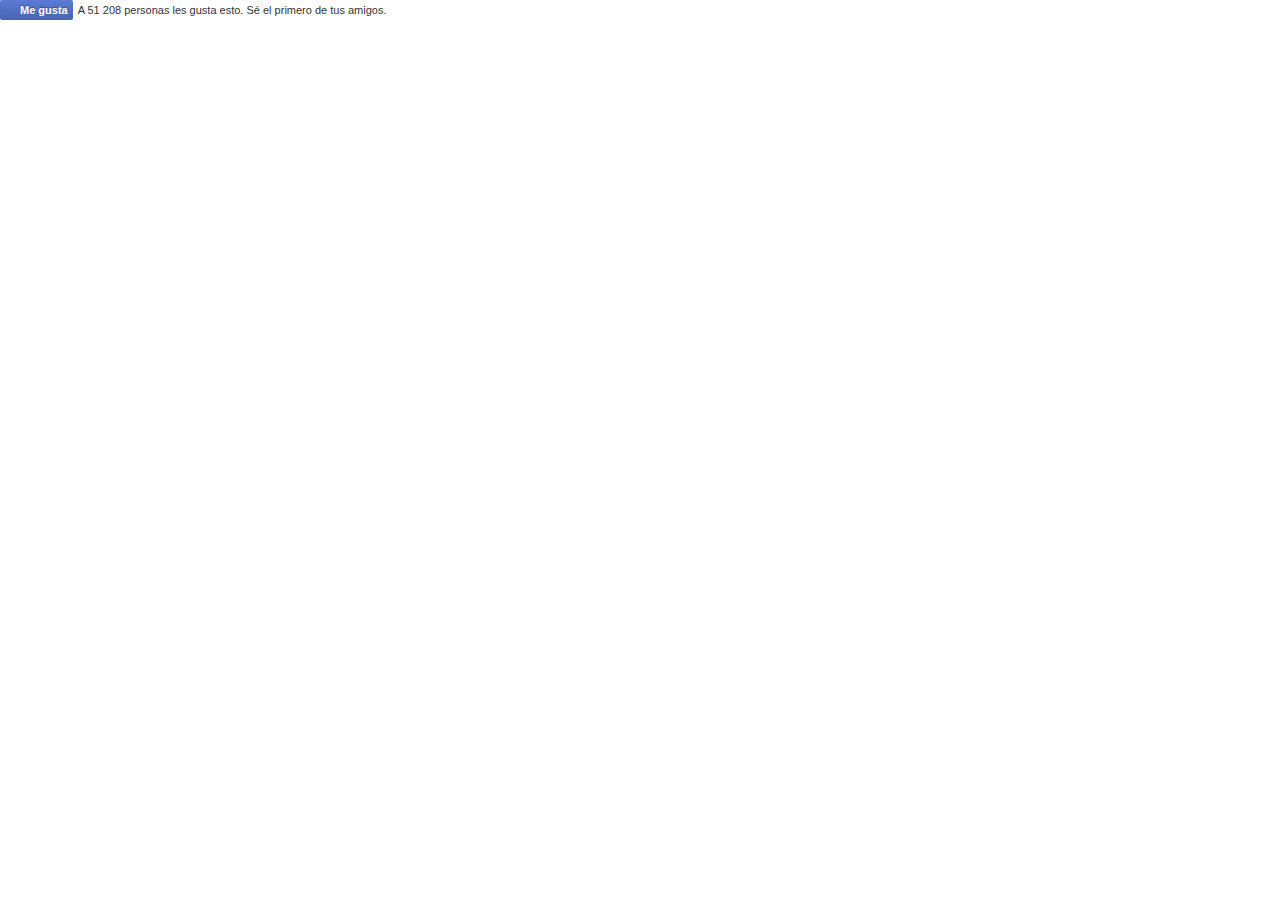
<file: canaima-2048/like(1).html>
<!DOCTYPE html>
<!-- saved from url=(0178)https://www.facebook.com/plugins/like.php?href=http%3A%2F%2Ffacebook.com%2Fusvsth3m&width&layout=standard&action=like&show_faces=false&share=false&height=35&appId=383984258388383 -->
<html lang="es" id="facebook" class="no_js"><head><meta http-equiv="Content-Type" content="text/html; charset=UTF-8"><meta charset="utf-8"><meta name="referrer" content="default" id="meta_referrer"><script></script><title>Facebook</title><style>body.plugin{background:transparent;overflow:hidden;-webkit-text-size-adjust:none}body{background:#fff;color:#333;line-height:1.28;margin:0;padding:0;text-align:left;direction:ltr;unicode-bidi:embed}body,button,input,label,select,td,textarea{font-family:'lucida grande',tahoma,verdana,arial,sans-serif;font-size:11px}h1,h2,h3,h4,h5,h6{font-size:13px;color:#333;margin:0;padding:0}h1{font-size:14px}h4,h5,h6{font-size:11px}p{margin:1em 0}a{color:#3b5998;cursor:pointer;text-decoration:none}button{margin:0}a:hover{text-decoration:underline}img{border:0}td,td.label{text-align:left}dd{color:#000}dt{color:#777}ul{list-style-type:none;margin:0;padding:0}abbr{border-bottom:none}hr{background:#d9d9d9;border-width:0;color:#d9d9d9;height:1px}.clearfix:after{clear:both;content:".";display:block;font-size:0;height:0;line-height:0;visibility:hidden}.clearfix{zoom:1}.datawrap{word-wrap:break-word}.word_break{display:inline-block}.ellipsis{overflow:hidden;text-overflow:ellipsis;white-space:nowrap}.aero{opacity:.5}.column{float:left}.center{margin-left:auto;margin-right:auto}#facebook .hidden_elem{display:none !important}#facebook .invisible_elem{visibility:hidden}#facebook .accessible_elem{clip:rect(1px 1px 1px 1px);clip:rect(1px, 1px, 1px, 1px);height:1px;overflow:hidden;position:absolute;width:1px}.direction_ltr{direction:ltr}.direction_rtl{direction:rtl}.text_align_ltr{text-align:left}.text_align_rtl{text-align:right}.pluginFontArial,.pluginFontArial button,.pluginFontArial input,.pluginFontArial label,.pluginFontArial select,.pluginFontArial td,.pluginFontArial textarea{font-family:"arial", sans-serif}.pluginFontLucida,.pluginFontLucida button,.pluginFontLucida input,.pluginFontLucida label,.pluginFontLucida select,.pluginFontLucida td,.pluginFontLucida textarea{font-family:"lucida grande", sans-serif}.pluginFontSegoe,.pluginFontSegoe button,.pluginFontSegoe input,.pluginFontSegoe label,.pluginFontSegoe select,.pluginFontSegoe td,.pluginFontSegoe textarea{font-family:"segoe ui", sans-serif}.pluginFontTahoma,.pluginFontTahoma button,.pluginFontTahoma input,.pluginFontTahoma label,.pluginFontTahoma select,.pluginFontTahoma td,.pluginFontTahoma textarea{font-family:"tahoma", sans-serif}.pluginFontTrebuchet,.pluginFontTrebuchet button,.pluginFontTrebuchet input,.pluginFontTrebuchet label,.pluginFontTrebuchet select,.pluginFontTrebuchet td,.pluginFontTrebuchet textarea{font-family:"trebuchet ms", sans-serif}.pluginFontVerdana,.pluginFontVerdana button,.pluginFontVerdana input,.pluginFontVerdana label,.pluginFontVerdana select,.pluginFontVerdana td,.pluginFontVerdana textarea{font-family:"verdana", sans-serif}.pluginFontHelvetica,.pluginFontHelvetica button,.pluginFontHelvetica input,.pluginFontHelvetica label,.pluginFontHelvetica select,.pluginFontHelvetica td,.pluginFontHelvetica textarea{font-family:'Helvetica Neue', Helvetica, Arial, 'lucida grande',tahoma,verdana,arial,sans-serif}._51mz{border:0;border-collapse:collapse;border-spacing:0}._5f0n{table-layout:fixed;width:100%}.uiGrid .vTop{vertical-align:top}.uiGrid .vMid{vertical-align:middle}.uiGrid .vBot{vertical-align:bottom}.uiGrid .hLeft{text-align:left}.uiGrid .hCent{text-align:center}.uiGrid .hRght{text-align:right}._51mx:first-child>._51m-{padding-top:0}._51mx:last-child>._51m-{padding-bottom:0}._51mz ._51mw{padding-right:0}._51mz ._51m-:first-child{padding-left:0}.pluginErrorLink{color:#f03d25}.fss{font-size:9px}.fsm{font-size:11px}.fsl{font-size:13px}.fsxl{font-size:16px}.fsxxl{font-size:18px}.fwn{font-weight:normal}.fwb{font-weight:bold}.fcb{color:#333}.fcg{color:gray}.fcw{color:#fff}form{margin:0;padding:0}label{cursor:pointer;color:#666;font-weight:bold;vertical-align:middle}label input{font-weight:normal}textarea,.inputtext,.inputpassword{border:1px solid #bdc7d8;margin:0;padding:3px;-webkit-appearance:none;-webkit-border-radius:0}textarea{max-width:100%}select{border:1px solid #bdc7d8;padding:2px}.inputtext,.inputpassword{padding-bottom:4px}.inputtext:invalid,.inputpassword:invalid{-webkit-box-shadow:none}.inputradio{padding:0;margin:0 5px 0 0;vertical-align:middle}.inputcheckbox{border:0;vertical-align:middle}.inputbutton,.inputsubmit{border-style:solid;border-width:1px;border-color:#d9dfea #0e1f5b #0e1f5b #d9dfea;background-color:#3b5998;color:#fff;padding:2px 15px 3px 15px;text-align:center}.inputsubmit_disabled{background-color:#999;border-bottom:1px solid #000;border-right:1px solid #666;color:#fff}.inputaux{background:#f0f0f0;border-color:#e7e7e7 #666 #666 #e7e7e7;color:#000}.inputaux_disabled{color:#999}.inputsearch{background:#fff url(https://fbstatic-a.akamaihd.net/rsrc.php/v2/yV/r/IJYgcESal33.png) no-repeat left 4px;padding-left:17px}.pluginButtonSpacer{padding-left:4px}.pluginButton{background:#4c69ba;background:-webkit-gradient(linear, center top, center bottom, from(#4c69ba), to(#3b55a0));background:-webkit-linear-gradient(#4c69ba, #3b55a0);border:none;-webkit-border-radius:2px;color:#fff;cursor:pointer;font-weight:bold;height:20px;line-height:20px;padding:0;text-shadow:0 -1px 0 #354c8c;white-space:nowrap}.pluginButtonInline{display:inline-block}.pluginButtonX{cursor:default}.pluginButton button{background:transparent;border:0;color:inherit;cursor:pointer;font:inherit;font-weight:bold;margin:-1px;outline:none;padding:0;text-shadow:0 -1px 0 #354c8c}.pluginButtonIcon{height:14px;left:0;margin:0 4px 0 4px;position:relative;top:3px;vertical-align:top;width:14px}.pluginButtonImage{display:inline-block}.pluginButtonContainer{-webkit-font-smoothing:antialiased}.pluginButtonIconPlaceholder{display:block;height:14px;width:7px}.pluginButton .pluginButtonLabel{padding:0 5px 0 0;position:relative;vertical-align:top}.android .pluginButton .pluginButtonLabel{top:1px}.pluginButton:hover{background:#5b7bd5;background:-webkit-gradient(linear, center top, center bottom, from(#5b7bd5), to(#4864b1));background:-webkit-linear-gradient(#5b7bd5, #4864b1);border-color:#5874c3 #4961a8 #41599f;-webkit-box-shadow:inset 0 0 1px #607fd6}.pluginButtonPressed,.pluginButtonPressed:hover{background:#31498c;background:-webkit-gradient(linear, center top, center bottom, from(#415ca9), to(#4c69ba));background:-webkit-linear-gradient(#415ca9, #4c69ba);border-color:#374f92 #ddd #374f92;-webkit-box-shadow:inset 0 0 1px #3e58a3;opacity:.7}.pluginButtonErrorLink{color:#a00;font-weight:bold}.pluginButtonX .pluginButtonXOff,.pluginButtonX button:hover .pluginButtonXOn,.pluginButtonX button:focus .pluginButtonXOn{display:inline-block}.pluginButtonX .pluginButtonXOn,.pluginButtonX button:hover .pluginButtonXOff,.pluginButtonX button:focus .pluginButtonXOff{display:none}.pluginButton .pluginButtonThrobber,form.async_saving .pluginButtonIconWithThrobber{display:none}form.async_saving .pluginButtonThrobber{display:inline-block;margin-top:2px;margin-bottom:1px;max-width:14px}.sp_plugin-button{background-image:url(https://fbstatic-a.akamaihd.net/rsrc.php/v2/y1/r/LVx-xkvaJ0b.png);background-size:auto;background-repeat:no-repeat;display:inline-block;height:14px;width:14px}.sx_plugin-button_fav{background-position:-15px -42px}.sx_plugin-button_favgrey{background-position:0 -57px}.sx_plugin-button_favblue{background-position:0 -42px}.sx_plugin-button_chblue{background-position:0 -27px}.sx_plugin-button_xblue{background-position:-15px -27px}.sx_plugin-button_thumb{width:13px;height:13px;background-position:-15px -57px}.sx_plugin-button_bigthumb{width:29px;height:26px;background-position:0 0}i.img{-ms-high-contrast-adjust:none;_overflow:hidden}i.img u{left:-999999px;position:absolute}.pas{padding:5px}.pam{padding:10px}.pal{padding:20px}.pts{padding-top:5px}.ptm{padding-top:10px}.ptl{padding-top:20px}.prs{padding-right:5px}.prm{padding-right:10px}.prl{padding-right:20px}.pbs{padding-bottom:5px}.pbm{padding-bottom:10px}.pbl{padding-bottom:20px}.pls{padding-left:5px}.plm{padding-left:10px}.pll{padding-left:20px}.phs{padding-left:5px;padding-right:5px}.phm{padding-left:10px;padding-right:10px}.phl{padding-left:20px;padding-right:20px}.pvs{padding-top:5px;padding-bottom:5px}.pvm{padding-top:10px;padding-bottom:10px}.pvl{padding-top:20px;padding-bottom:20px}.mas{margin:5px}.mam{margin:10px}.mal{margin:20px}.mts{margin-top:5px}.mtm{margin-top:10px}.mtl{margin-top:20px}.mrs{margin-right:5px}.mrm{margin-right:10px}.mrl{margin-right:20px}.mbs{margin-bottom:5px}.mbm{margin-bottom:10px}.mbl{margin-bottom:20px}.mls{margin-left:5px}.mlm{margin-left:10px}.mll{margin-left:20px}.mhs{margin-left:5px;margin-right:5px}.mhm{margin-left:10px;margin-right:10px}.mhl{margin-left:20px;margin-right:20px}.mvs{margin-top:5px;margin-bottom:5px}.mvm{margin-top:10px;margin-bottom:10px}.mvl{margin-top:20px;margin-bottom:20px}._56zz{position:absolute;width:100%;z-index:3}._56z-{top:24px;width:450px}._56z_{top:23px}._56-0{top:0}._56-1{top:62px}._56-2{top:24px}._56zy img{margin-top:0}._5jjm ._5jjl{background-color:#fafafa;border-bottom:1px solid #d9d9d9;height:24px;padding:16px 12px;vertical-align:middle}._5jjm ._5jjl span{display:inline-block;vertical-align:middle}._5jjm ._5jjn{-webkit-border-radius:2px;height:24px;vertical-align:middle;width:24px}._5jjm ._5sdw{position:absolute;top:11px}._5jjm ._5jjl ._5jjo{color:#141823;display:inline-block;font-weight:bold;height:24px;line-height:24px;max-width:340px;overflow:hidden;padding-left:37px;position:absolute;vertical-align:middle}._5jjm ._56zy{margin:12px 12px 0}._5jjm ._56zy .uiMentionsInput{min-height:65px}._5jjm .DOMControl_placeholder{color:#898f9c}._5jjm ._56zy .uiTypeahead,._5jjm ._56zy .uiTypeahead .wrap{border:none}._5jjq{border:1px solid;border-color:#e9e9e9 #e9eaed #d1d1d1;-webkit-box-shadow:0 1px 3px -1px rgba(0, 0, 0, .15)}._5jjq ._5tzr{float:left;height:134px;margin:10px 12px;position:absolute}._5jjq._5tzs ._5tzr{float:none;height:auto;min-height:100px;position:relative}._5jjq ._5tzr ._5tzt{font-family:Georgia, 'lucida grande',tahoma,verdana,arial,sans-serif;font-size:18px;font-weight:500;line-height:22px;max-height:88px;overflow:hidden}._5jjq ._5tzr ._5tzu{bottom:0;color:#adb2bb;font-size:11px;position:absolute;text-transform:uppercase}._5jjq ._5tzr ._5tzv{font-family:Georgia, 'lucida grande',tahoma,verdana,arial,sans-serif;font-size:12px}._5jjq img{margin:0;width:154px}._5jjm th{width:20%}._4xn4{border-left:1px solid #323232;border-right:1px solid #323232;border-top:1px solid #323232}._4xn6{background:#fff;border-bottom:2px solid #283e6c;color:#000}._4xn4,._4xn4 button,._4xn4 input,._4xn4 label,._4xn4 select,._4xn4 td,._4xn4 textarea{font-size:14px}._4xn4 .uiToken{height:1.3em}._4xn4 .uiToken .remove{top:1px}._5op1 ._4xn6{background:#fff;-webkit-background-clip:padding-box;border:1px solid #e5e5e5;-webkit-border-radius:3px;-webkit-box-shadow:0 0 5px rgba(0, 0, 0, .3);margin:0 3px 3px 3px}._5op1 ._4xn4{border:none !important}._4xn4{position:relative}._4xn8,._4xn9{height:0;line-height:0;position:absolute;width:0}._4xn8{border:5px solid transparent}._4xn9{border:4px solid transparent}._4xna ._4xn8{top:6px}._4xnb ._4xn8{bottom:6px}._4xnc ._4xn8{left:6px}._4xnd ._4xn8{right:6px}._4xne ._4xn8{top:-10px}._4xnf ._4xn8{bottom:-10px}._4xng ._4xn8{left:-10px}._4xnh ._4xn8{right:-10px}._4xne ._4xn9{left:-4px;top:-3px}._4xnf ._4xn9{bottom:-3px;left:-4px}._4xng ._4xn9{left:-3px;top:-4px}._4xnh ._4xn9{right:-3px;top:-4px}._4xne ._4xn8{border-bottom-color:#323232}._4xnf ._4xn8{border-top-color:#283e6c}._5op1 ._4xne ._4xn8{border-bottom-color:#e5e5e5}._4xng ._4xn8{border-right-color:#323232}._4xnh ._4xn8{border-left-color:#323232}._4xne ._4xn9{border-bottom-color:#fff}._4xnf ._4xn9{border-top-color:#fff}._4xng ._4xn9{border-right-color:#fff}._4xnh ._4xn9{border-left-color:#fff}._4xne{margin-top:5px}._4xnf{margin-bottom:4px}._4xng{margin-left:5px}._4xnh{margin-right:5px}._5ve{width:100%}.DOMControl_placeholder{color:#777}.no_js .DOMControl_placeholder{color:#000}._4jy0,._59pe:focus,._59pe:hover{background:#f6f7f8 url(https://fbstatic-a.akamaihd.net/rsrc.php/v2/y1/r/wL6VQj7Ab77.png) repeat-x;-webkit-background-clip:padding-box;border:1px solid;-webkit-border-radius:2px;-webkit-box-shadow:0 1px 1px rgba(0, 0, 0, .05);-webkit-box-sizing:content-box;font-family:'Helvetica Neue', Helvetica, Arial, 'lucida grande',tahoma,verdana,arial,sans-serif;-webkit-font-smoothing:antialiased;font-weight:bold;padding:0 8px;position:relative;text-align:center;vertical-align:middle}._4jy0:before{content:'';display:inline-block;height:20px;vertical-align:middle}html ._4jy0:focus{-webkit-box-shadow:0 0 1px 2px rgba(88, 144, 255, .75), 0 1px 1px rgba(0, 0, 0, .15);outline:none}._4jy0 .img{bottom:1px;position:relative;vertical-align:middle}._4jy0 .img.mrs{margin-right:4px}._4jy0 .img.mls{margin-left:4px}form.async_saving ._4jy0,a.async_saving._4jy0,._4jy0._42fr,._4jy0._42fr:active,._4jy0._42fr:focus,._4jy0._42fr:hover{cursor:default;opacity:.5}._517h,._59pe:focus,._59pe:hover,._517h._42fr:active,._517h._42fr._42fs{border-color:#cdced0 #c5c6c8 #b6b7b9;color:#4e5665;text-shadow:0 1px 0 #fff}._517h:active,._517h._42fs{border-color:#c6c7ca}._517h._42fs{color:#5890ff}._4jy1,._4jy2{color:#fff;text-shadow:0 -1px 0 rgba(0, 0, 0, .2)}._4jy1,._4jy1._42fr:active,._4jy1._42fr._42fs{background-color:#4e69a2;border-color:#435a8b #3c5488 #334c83}._4jy1:active,._4jy1._42fs{background-color:#4e69a2;border-color:#2d4373 #314a7f #334c83}._4jy2,._4jy2._42fr:active,._4jy2._42fr._42fs{background-color:#6bb933;border-color:#60a62e #519f18 #409701}._4jy2:active,._4jy2._42fs{background-color:#46a800;border-color:#3a8b00 #3f9700 #419b00}._59pe,form.async_saving ._59pe,a.async_saving._59pe,._59pe._42fr,._59pe._42fr:active,._59pe._42fr:focus,._59pe._42fr:hover{background:none;border-color:transparent;-webkit-box-shadow:none}._517i,._517i._42fr:active,._517i._42fr._42fs{background-position:0 0;font-size:12px;height:18px;line-height:18px}._517i:active,._517i._42fs{background-position:0 -156px}._4jy1._517i,._4jy1._517i._42fr:active,._4jy1._517i._42fr._42fs{background-position:0 -314px}._4jy1._517i:active,._4jy1._517i._42fs{background-position:0 -471px}._4jy2._517i,._4jy2._517i._42fr:active,._4jy2._517i._42fr._42fs{background-position:0 -628px}._4jy2._517i:active,._4jy2._517i._42fs{background-position:0 -785px}._4jy3,._4jy3._42fr:active,._4jy3._42fr._42fs{background-position:0 -21px;font-size:12px;line-height:22px}._4jy3:active,._4jy3._42fs{background-position:0 -178px}._4jy1._4jy3,._4jy1._4jy3._42fr:active,._4jy1._4jy3._42fr._42fs{background-position:0 -335px}._4jy1._4jy3:active,._4jy1._4jy3._42fs{background-position:0 -492px}._4jy2._4jy3,._4jy2._4jy3._42fr:active,._4jy2._4jy3._42fr._42fs{background-position:0 -649px}._4jy2._4jy3:active,._4jy2._4jy3._42fs{background-position:0 -806px}._4jy4,._4jy4._42fr:active,._4jy4._42fr._42fs{background-position:0 -46px;font-size:12px;line-height:26px;padding:0 10px}._4jy4:active,._4jy4._42fs{background-position:0 -203px}._4jy1._4jy4,._4jy1._4jy4._42fr:active,._4jy1._4jy4._42fr._42fs{background-position:0 -360px}._4jy1._4jy4:active,._4jy1._4jy4._42fs{background-position:0 -517px}._4jy2._4jy4,._4jy2._4jy4._42fr:active,._4jy2._4jy4._42fr._42fs{background-position:0 -674px}._4jy2._4jy4:active,._4jy2._4jy4._42fs{background-position:0 -831px}._4jy5,._4jy5._42fr:active,._4jy5._42fr._42fs{background-position:0 -75px;font-size:14px;line-height:34px;padding:0 16px}._4jy5:active,._4jy5._42fs{background-position:0 -232px}._4jy1._4jy5,._4jy1._4jy5._42fr:active,._4jy1._4jy5._42fr._42fs{background-position:0 -389px}._4jy1._4jy5:active,._4jy1._4jy5._42fs{background-position:0 -546px}._4jy2._4jy5,._4jy2._4jy5._42fr:active,._4jy2._4jy5._42fr._42fs{background-position:0 -703px}._4jy2._4jy5:active,._4jy2._4jy5._42fs{background-position:0 -860px}._4jy6,._4jy6._42fr:active,._4jy6._42fr._42fs{background-position:0 -112px;font-size:14px;line-height:42px;padding:0 24px}._4jy6:active,._4jy6._42fs{background-position:0 -269px}._4jy1._4jy6,._4jy1._4jy6._42fr:active,._4jy1._4jy6._42fr._42fs{background-position:0 -426px}._4jy1._4jy6:active,._4jy1._4jy6._42fs{background-position:0 -583px}._4jy2._4jy6,._4jy2._4jy6._42fr:active,._4jy2._4jy6._42fr._42fs{background-position:0 -740px}._4jy2._4jy6:active,._4jy2._4jy6._42fs{background-position:0 -897px}._51xa ._4jy0{-webkit-border-radius:0;-webkit-box-shadow:none;display:inline-block;margin:0 !important;margin-left:-1px !important;position:relative;z-index:1}._51xa>._4jy0:first-child,._51xa>:first-child ._4jy0{-webkit-border-radius:2px 0 0 2px;margin-left:0 !important}._51xa>._4jy0:last-child,._51xa>:last-child ._4jy0{-webkit-border-radius:0 2px 2px 0}._51xa ._4jy0._42fr{z-index:0}._51xa ._4jy0._4jy1,._51xa ._4jy0._4jy2{z-index:2}._51xa ._4jy0:focus{z-index:3}._4jy0._52nf{cursor:default}._4jy0._52nd{-webkit-box-shadow:none}._42ft{cursor:pointer;display:inline-block;text-decoration:none;white-space:nowrap}._42ft:hover{text-decoration:none}._42ft+._42ft{margin-left:4px}._42fr,._42fs{cursor:default}.uiCloseButton{cursor:pointer;display:inline-block;margin:0;padding:0;zoom:1}label.uiCloseButton{overflow:hidden}.uiCloseButton input{cursor:pointer;opacity:0;outline:none;padding:18px}.uiCloseButton{background-image:url(https://fbstatic-a.akamaihd.net/rsrc.php/v2/yA/r/4WSewcWboV8.png);background-repeat:no-repeat;height:15px;width:15px}.uiCloseButtonSmall{background-image:url(https://fbstatic-a.akamaihd.net/rsrc.php/v2/yx/r/ogYrclupeJV.png);height:11px;margin-top:1px;width:11px}.uiCloseButtonHuge{background-image:url(https://fbstatic-a.akamaihd.net/rsrc.php/v2/yj/r/ubIGOTIgUYc.png)}.uiCloseButtonDark{background-position:left -16px}.uiCloseButtonInverted{background-image:url(https://fbstatic-a.akamaihd.net/rsrc.php/v2/yo/r/33RpiRygxAr.png);background-position:left -16px}.uiCloseButtonGray{background-image:url(https://fbstatic-a.akamaihd.net/rsrc.php/v2/y7/r/gmSNAxiWQKY.png)}.uiCloseButton:hover,.uiCloseButton:focus{background-position:left -32px}.uiCloseButton:active{background-position:left -48px}.uiCloseButtonSmallDark{background-position:left -12px}.uiCloseButtonSmallGray{background-image:url(https://fbstatic-a.akamaihd.net/rsrc.php/v2/y0/r/8FA3puZNL-X.png)}.uiCloseButtonSmallInverted{background-image:url(https://fbstatic-a.akamaihd.net/rsrc.php/v2/yT/r/Vi-KTnbdMKr.png);background-position:left -12px}.uiCloseButtonSmall:hover,.uiCloseButtonSmall:focus{background-position:left -24px}.uiCloseButtonSmall:active{background-position:left -36px}.uiCloseButtonHighContrast{display:none}.highContrast .uiCloseButtonHighContrast{display:inline-block}.uiPopover .uiCloseButton{-webkit-background-clip:padding-box;border:1px solid transparent;margin:0}.uiPopover.openToggler .uiCloseButton{background-position:left -32px}.uiPopover.openToggler .uiCloseButtonSmall{background-position:left -24px}.uiPopover.openToggler .uiCloseButton,.uiPopover.openToggler .uiCloseButton:active,.uiPopover.openToggler .uiCloseButton:focus,.uiPopover.openToggler .uiCloseButton:hover{background-color:#6d84b4;border:1px solid #3b5998;border-bottom-color:#6d84b4;-webkit-box-shadow:none}._5f0v{outline:none}._3oxt{outline:1px dotted #3b5998;outline-color:invert}.webkit ._3oxt{outline:5px auto #5b9dd9}.win.webkit ._3oxt{outline-color:#e59700}.uiLayer{outline:none}._4-nd{float:right}.textMetrics{border:none;height:1px;overflow:hidden;padding:0;position:absolute;top:-9999999px}.textMetricsInline{white-space:pre}</style><script>window.ServerJSQueue=(function(){var a=[],b,c;return {add:function(d){if(!b){a.push(d);}else typeof d==='function'?d():b.handle(d);},run:function(){if(!window.require)return;var d;c=window.require('ServerJSDefine');for(d=0;d<a.length;d++)if(a[d].define&&typeof a[d]!=='function'){c.handleDefines(a[d].define);delete a[d].define;}b=new (window.require('ServerJS'))();for(d=0;d<a.length;d++)typeof a[d]==='function'?a[d]():b.handle(a[d]);}};}());document.write=function(){};window.onloadRegister_DEPRECATED=function(){};window.onafterloadRegister_DEPRECATED=function(){};window.ServerJSAsyncLoader=(function(){var a=false,b=false,c={loaded:1,complete:1},d=function(){},e=document,f=false,g=false;function h(){if(e.readyState in c){e.detachEvent('onreadystatechange',h);d('t_domcontent');}}function i(){if(!g&&window._cavalry&&a&&b){d('t_layout');d('t_onload');d('t_paint');_cavalry.send();g=true;}}function j(){if(!f&&b){f=true;ServerJSQueue.run();}}function k(m,n){if('onreadystatechange' in m){m.onreadystatechange=function(){if(m.readyState in c){m.onreadystatechange=null;n();}};}else if(m.addEventListener){var o=function(){n();m.removeEventListener('load',o,false);};m.addEventListener('load',o,false);}}function l(m){var n=e.createElement("script");if(n.readyState&&n.readyState==="uninitialized"){k(n,function(){b=true;i();});n.src=m;return true;}else if(typeof XMLHttpRequest!=='undefined'){var o=new XMLHttpRequest();if("withCredentials" in o){o.onloadend=function(){b=true;i();};o.open("GET",m,true);o.send(null);return true;}}}if(window._cavalry){d=function(m){_cavalry.log(m);};if(window.addEventListener){window.addEventListener('DOMContentLoaded',function(){d('t_domcontent');},false);}else if(e.attachEvent)e.attachEvent('onreadystatechange',h);}window.onload=function(){a=true;j();i();};return {ondemandjs:null,run:function(m){this.file=m;this.execute();},load:function(m){this.file=m;if(!l(m)){this.run(m);return;}window.onload=function(){a=true;i();};e.onkeydown=e.onmouseover=e.onclick=onfocus=function(){e.onkeydown=e.onmouseover=e.onclick=onfocus=null;ServerJSAsyncLoader.execute();};},execute:function(m){var n=e.createElement('script');n.src=ServerJSAsyncLoader.file;n.async=true;k(n,function(){b=true;j();m&&m();i();});e.getElementsByTagName('head')[0].appendChild(n);},wakeUp:function(m,n,o){function p(){window.require("Arbiter").inform(m,n,o);}if(f){p();}else this.execute(p);}};})();ServerJSAsyncLoader.load("https:\/\/fbstatic-a.akamaihd.net\/rsrc.php\/v2\/yb\/r\/nAqDQCsM5bO.js");</script><script>ServerJSQueue.add({"require":[["markJSEnabled"],["lowerDomain"]]});</script></head><body class="plugin webkit chrome Locale_es_LA" dir="ltr"><div class="_li"><div class="pluginSkinLight pluginFontHelvetica"><div><table class="uiGrid _51mz pluginConnectButtonLayoutRoot" cellspacing="0" cellpadding="0"><tbody><tr class="_51mx"><td class="_51m- vTop hCent"><div><form rel="async" ajaxify="/plugins/like/connect" method="post" action="https://www.facebook.com/plugins/like/connect" onsubmit="return window.Event &amp;&amp; Event.__inlineSubmit &amp;&amp; Event.__inlineSubmit(this,event)" id="u_0_0"><input type="hidden" name="fb_dtsg" value="AQHnc-9sDYlE" autocomplete="off"><input type="hidden" autocomplete="off" name="href" value="http://facebook.com/usvsth3m"><input type="hidden" autocomplete="off" name="action" value="like"><input type="hidden" autocomplete="off" name="nobootload"><input type="hidden" autocomplete="off" name="iframe_referer" value="http://games.usvsth3m.com/2048/versin-chavista-edition/"><input type="hidden" autocomplete="off" name="ref"><div class="pluginConnectButton"><div class="pluginButton pluginButtonInline pluginConnectButtonDisconnected" title="Me gusta"><div><div class="pluginButtonContainer"><div class="pluginButtonImage"><button type="submit"><i class="pluginButtonIcon img sp_plugin-button sx_plugin-button_favblue"></i></button></div><span class="pluginButtonLabel">Me gusta</span></div></div></div><div class="pluginButton pluginButtonPressed pluginButtonInline pluginButtonX pluginConnectButtonConnected hidden_elem" title=""><div><div class="pluginButtonContainer"><div class="pluginButtonImage"><button type="submit"><i class="pluginButtonIcon pluginButtonXOff img sp_plugin-button sx_plugin-button_chblue"></i><i class="pluginButtonIcon pluginButtonXOn img sp_plugin-button sx_plugin-button_xblue" title="Ya no me gusta"></i></button></div><span class="pluginButtonLabel">Me gusta</span></div></div></div></div></form></div></td><td class="_51m- pls _51mw" style="width: 90%"><div><span class="hidden_elem" id="u_0_1"><span>A ti y a 51&nbsp;208 personas más les gusta esto.</span> <a class="pluginPostFlyoutPrompt" href="https://www.facebook.com/plugins/like.php?href=http%3A%2F%2Ffacebook.com%2Fusvsth3m&width&layout=standard&action=like&show_faces=false&share=false&height=35&appId=383984258388383#" target="_blank" role="button">Agregar un comentario</a></span><span id="u_0_2">A 51&nbsp;208 personas les gusta esto. Sé el primero de tus amigos.</span></div></td></tr></tbody></table><div class="_56zz hidden_elem _56-0" id="u_0_5"></div></div></div></div><script>function envFlush(a){function b(c){for(var d in a)c[d]=a[d];}if(window.requireLazy){window.requireLazy(['Env'],b);}else{Env=window.Env||{};b(Env);}}envFlush({"ajaxpipe_token":"AXizQQYe0a7VlnzF","lhsh":"KAQElnAYo"});</script><script>


ServerJSQueue.add({"instances":[["m_0_1",["PluginConnectButton","m_0_0"],[{"plugin":"like","pluginaction":"like","identifier":"http:\/\/facebook.com\/usvsth3m","connected":false,"canpersonalize":true,"autosubmit":false,"form":{"__m":"m_0_0"},"clickopensdialog":false}],1],["m_0_7",["PluginFlyout","m_0_5"],[{"__m":"m_0_5"},"tiny","{\"__html\":\"\\u003Cdiv class=\\\"_5op1\\\">\\u003Cdiv class=\\\"_4xn5\\\">\\u003Cdiv class=\\\"_4xn6 \\\">\\u003Cdiv class=\\\"_4xn4\\\">\\u003Cdiv class=\\\"_4xn8\\\">\\u003Cdiv class=\\\"_4xn9\\\">\\u003C\\\/div>\\u003C\\\/div>\\u003Cdiv>\\u003Cform rel=\\\"async\\\" ajaxify=\\\"\\\/plugins\\\/like\\\/comment\\\" action=\\\"\\\/plugins\\\/like\\\/comment\\\" method=\\\"post\\\" onsubmit=\\\"return window.Event &amp;&amp; Event.__inlineSubmit &amp;&amp; Event.__inlineSubmit(this,event)\\\" id=\\\"u_0_4\\\">\\u003Cinput type=\\\"hidden\\\" name=\\\"fb_dtsg\\\" value=\\\"AQHnc-9sDYlE\\\" autocomplete=\\\"off\\\" \\\/>\\u003Cinput type=\\\"hidden\\\" autocomplete=\\\"off\\\" name=\\\"href\\\" value=\\\"http:\\\/\\\/facebook.com\\\/usvsth3m\\\" \\\/>\\u003Cinput type=\\\"hidden\\\" autocomplete=\\\"off\\\" name=\\\"ref\\\" \\\/>\\u003Cinput type=\\\"hidden\\\" autocomplete=\\\"off\\\" name=\\\"nobootload\\\" \\\/>\\u003Cinput type=\\\"hidden\\\" autocomplete=\\\"off\\\" name=\\\"action\\\" value=\\\"like\\\" \\\/>\\u003Cdiv class=\\\"pas\\\">\\u003Ctable class=\\\"uiGrid _51mz\\\" cellspacing=\\\"0\\\" cellpadding=\\\"0\\\">\\u003Ctbody>\\u003Ctr class=\\\"_51mx\\\">\\u003Ctd class=\\\"_51m- pas _5ve _56zy\\\">\\u003Cinput type=\\\"text\\\" class=\\\"inputtext _5ve _42x4 DOMControl_placeholder\\\" name=\\\"comment\\\" placeholder=\\\"Agregar un comentario\\\" value=\\\"Agregar un comentario\\\" aria-label=\\\"Agregar un comentario\\\" \\\/>\\u003C\\\/td>\\u003Ctd class=\\\"_51m- pas\\\">\\u003Cbutton value=\\\"1\\\" class=\\\"_42ft mls _4jy0 _56zw _4jy3 _4jy1 selected\\\" type=\\\"submit\\\">Publicar\\u003C\\\/button>\\u003C\\\/td>\\u003Ctd class=\\\"_51m- pas _51mw\\\">\\u003Clabel class=\\\"_56zx uiCloseButton\\\" for=\\\"u_0_3\\\">\\u003Cinput aria-label=\\\"Cerrar\\\" title=\\\"Cerrar\\\" type=\\\"button\\\" id=\\\"u_0_3\\\" \\\/>\\u003C\\\/label>\\u003C\\\/td>\\u003C\\\/tr>\\u003C\\\/tbody>\\u003C\\\/table>\\u003C\\\/div>\\u003C\\\/form>\\u003C\\\/div>\\u003C\\\/div>\\u003C\\\/div>\\u003C\\\/div>\\u003C\\\/div>\"}"],1]],"elements":[["m_0_0","u_0_0",2],["m_0_3","u_0_1",2],["m_0_4","u_0_2",2],["m_0_6","u_0_4",2],["m_0_5","u_0_5",2],["m_0_2","u_0_0",2]],"define":[["BootloaderConfig",[],{},329],["AsyncRequestConfig",[],{"retryOnNetworkError":"1"},328],["DTSGInitialData",[],{"token":"AQHnc-9sDYlE"},258],["SiteData",[],{"revision":1215585,"tier":"","push_phase":"V3","pkg_cohort":"EXP1:connect_lite_pkg","vip":"173.252.73.52"},317],["CurrentUserInitialData",[],{"id":"100001158024273","is_employee":false},270],["ISB",[],{},330],["LSD",[],{},323],["TrackingConfig",[],{"domain":"https:\/\/pixel.facebook.com"},325]],"require":[["m_0_1"],["PluginConnection","init",["m_0_3","m_0_4"],[[["http:\/\/facebook.com\/usvsth3m",{"__m":"m_0_3"},"hidden_elem","platform\/plugins\/disconnect"],["http:\/\/facebook.com\/usvsth3m",{"__m":"m_0_4"},"hidden_elem","platform\/plugins\/connect"]]]],["PlaceholderListener"],["PlaceholderOnsubmitFormListener"],["FlipDirectionOnKeypress"],["m_0_7"],["AsyncSignal"]]});

</script><script>ServerJSQueue.add(function(){requireLazy(["Bootloader"], function(Bootloader) {Bootloader.enableBootload({"React":{"resources":[],"module":true},"ExceptionDialog":{"resources":[],"module":true},"AsyncDOM":{"resources":[],"module":true},"ConfirmationDialog":{"resources":[],"module":true},"Dialog":{"resources":[],"module":true}});});});</script></body></html>
</file>
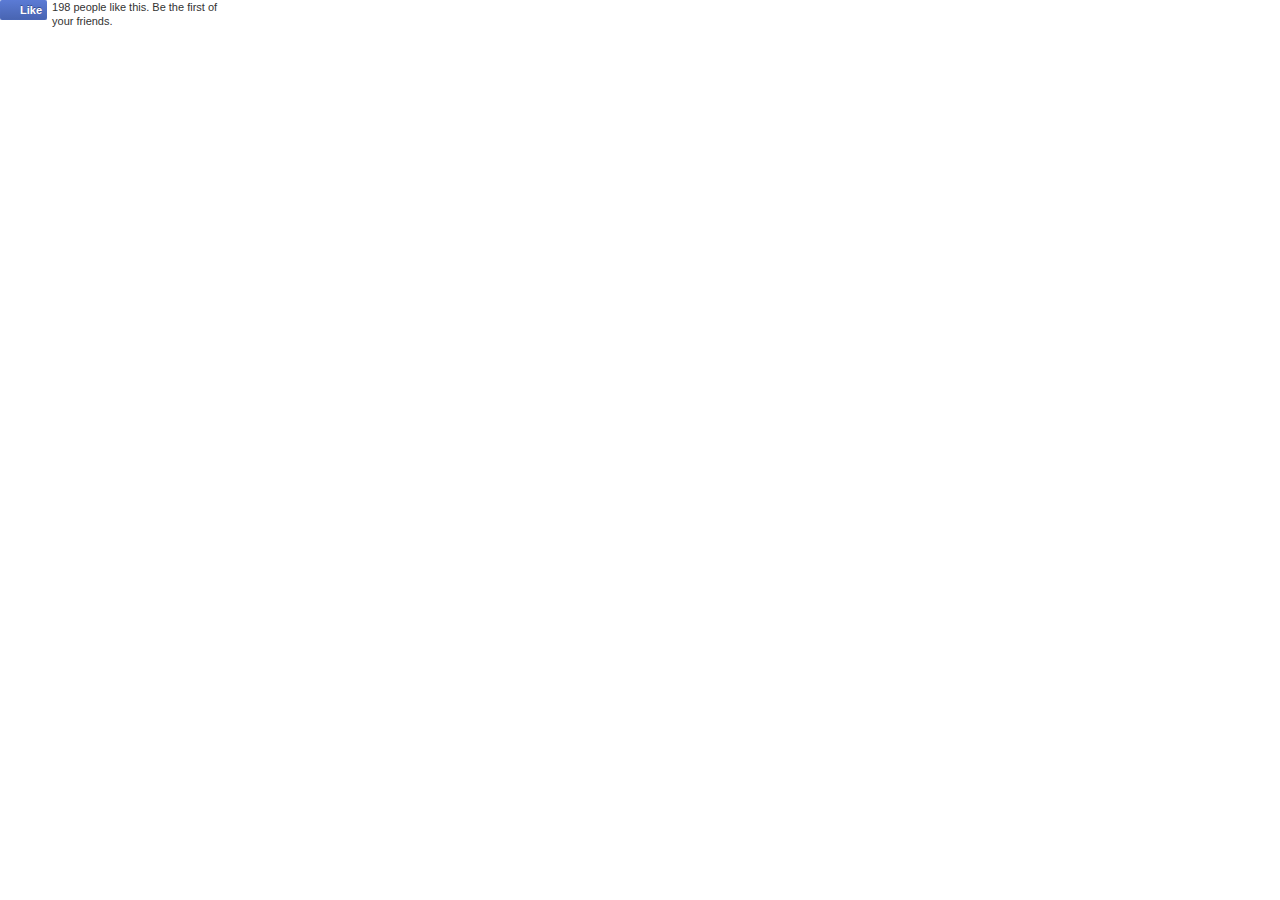
<file: canaima-2048/like.html>
<!DOCTYPE html>
<!-- saved from url=(0473)https://www.facebook.com/plugins/like.php?action=like&app_id=383984258388383&channel=http%3A%2F%2Fstatic.ak.facebook.com%2Fconnect%2Fxd_arbiter%2F8n77RrR4jg0.js%3Fversion%3D40%23cb%3Df3b38cae24%26domain%3Dgames.usvsth3m.com%26origin%3Dhttp%253A%252F%252Fgames.usvsth3m.com%252Ff19eddb26c%26relation%3Dparent.parent&height=40&href=http%3A%2F%2Fgames.usvsth3m.com%2F2048%2Fversin-chavista-edition%2F&layout=standard&locale=en_US&sdk=joey&send=false&show_faces=false&width=240 -->
<html lang="es" id="facebook" class="no_js"><head><meta http-equiv="Content-Type" content="text/html; charset=UTF-8"><meta charset="utf-8"><meta name="referrer" content="default" id="meta_referrer"><script></script><title>Facebook</title><style>body.plugin{background:transparent;overflow:hidden;-webkit-text-size-adjust:none}body{background:#fff;color:#333;line-height:1.28;margin:0;padding:0;text-align:left;direction:ltr;unicode-bidi:embed}body,button,input,label,select,td,textarea{font-family:'lucida grande',tahoma,verdana,arial,sans-serif;font-size:11px}h1,h2,h3,h4,h5,h6{font-size:13px;color:#333;margin:0;padding:0}h1{font-size:14px}h4,h5,h6{font-size:11px}p{margin:1em 0}a{color:#3b5998;cursor:pointer;text-decoration:none}button{margin:0}a:hover{text-decoration:underline}img{border:0}td,td.label{text-align:left}dd{color:#000}dt{color:#777}ul{list-style-type:none;margin:0;padding:0}abbr{border-bottom:none}hr{background:#d9d9d9;border-width:0;color:#d9d9d9;height:1px}.clearfix:after{clear:both;content:".";display:block;font-size:0;height:0;line-height:0;visibility:hidden}.clearfix{zoom:1}.datawrap{word-wrap:break-word}.word_break{display:inline-block}.ellipsis{overflow:hidden;text-overflow:ellipsis;white-space:nowrap}.aero{opacity:.5}.column{float:left}.center{margin-left:auto;margin-right:auto}#facebook .hidden_elem{display:none !important}#facebook .invisible_elem{visibility:hidden}#facebook .accessible_elem{clip:rect(1px 1px 1px 1px);clip:rect(1px, 1px, 1px, 1px);height:1px;overflow:hidden;position:absolute;width:1px}.direction_ltr{direction:ltr}.direction_rtl{direction:rtl}.text_align_ltr{text-align:left}.text_align_rtl{text-align:right}.pluginFontArial,.pluginFontArial button,.pluginFontArial input,.pluginFontArial label,.pluginFontArial select,.pluginFontArial td,.pluginFontArial textarea{font-family:"arial", sans-serif}.pluginFontLucida,.pluginFontLucida button,.pluginFontLucida input,.pluginFontLucida label,.pluginFontLucida select,.pluginFontLucida td,.pluginFontLucida textarea{font-family:"lucida grande", sans-serif}.pluginFontSegoe,.pluginFontSegoe button,.pluginFontSegoe input,.pluginFontSegoe label,.pluginFontSegoe select,.pluginFontSegoe td,.pluginFontSegoe textarea{font-family:"segoe ui", sans-serif}.pluginFontTahoma,.pluginFontTahoma button,.pluginFontTahoma input,.pluginFontTahoma label,.pluginFontTahoma select,.pluginFontTahoma td,.pluginFontTahoma textarea{font-family:"tahoma", sans-serif}.pluginFontTrebuchet,.pluginFontTrebuchet button,.pluginFontTrebuchet input,.pluginFontTrebuchet label,.pluginFontTrebuchet select,.pluginFontTrebuchet td,.pluginFontTrebuchet textarea{font-family:"trebuchet ms", sans-serif}.pluginFontVerdana,.pluginFontVerdana button,.pluginFontVerdana input,.pluginFontVerdana label,.pluginFontVerdana select,.pluginFontVerdana td,.pluginFontVerdana textarea{font-family:"verdana", sans-serif}.pluginFontHelvetica,.pluginFontHelvetica button,.pluginFontHelvetica input,.pluginFontHelvetica label,.pluginFontHelvetica select,.pluginFontHelvetica td,.pluginFontHelvetica textarea{font-family:'Helvetica Neue', Helvetica, Arial, 'lucida grande',tahoma,verdana,arial,sans-serif}._51mz{border:0;border-collapse:collapse;border-spacing:0}._5f0n{table-layout:fixed;width:100%}.uiGrid .vTop{vertical-align:top}.uiGrid .vMid{vertical-align:middle}.uiGrid .vBot{vertical-align:bottom}.uiGrid .hLeft{text-align:left}.uiGrid .hCent{text-align:center}.uiGrid .hRght{text-align:right}._51mx:first-child>._51m-{padding-top:0}._51mx:last-child>._51m-{padding-bottom:0}._51mz ._51mw{padding-right:0}._51mz ._51m-:first-child{padding-left:0}.pluginErrorLink{color:#f03d25}.fss{font-size:9px}.fsm{font-size:11px}.fsl{font-size:13px}.fsxl{font-size:16px}.fsxxl{font-size:18px}.fwn{font-weight:normal}.fwb{font-weight:bold}.fcb{color:#333}.fcg{color:gray}.fcw{color:#fff}form{margin:0;padding:0}label{cursor:pointer;color:#666;font-weight:bold;vertical-align:middle}label input{font-weight:normal}textarea,.inputtext,.inputpassword{border:1px solid #bdc7d8;margin:0;padding:3px;-webkit-appearance:none;-webkit-border-radius:0}textarea{max-width:100%}select{border:1px solid #bdc7d8;padding:2px}.inputtext,.inputpassword{padding-bottom:4px}.inputtext:invalid,.inputpassword:invalid{-webkit-box-shadow:none}.inputradio{padding:0;margin:0 5px 0 0;vertical-align:middle}.inputcheckbox{border:0;vertical-align:middle}.inputbutton,.inputsubmit{border-style:solid;border-width:1px;border-color:#d9dfea #0e1f5b #0e1f5b #d9dfea;background-color:#3b5998;color:#fff;padding:2px 15px 3px 15px;text-align:center}.inputsubmit_disabled{background-color:#999;border-bottom:1px solid #000;border-right:1px solid #666;color:#fff}.inputaux{background:#f0f0f0;border-color:#e7e7e7 #666 #666 #e7e7e7;color:#000}.inputaux_disabled{color:#999}.inputsearch{background:#fff url(https://fbstatic-a.akamaihd.net/rsrc.php/v2/yV/r/IJYgcESal33.png) no-repeat left 4px;padding-left:17px}.pluginButtonSpacer{padding-left:4px}.pluginButton{background:#4c69ba;background:-webkit-gradient(linear, center top, center bottom, from(#4c69ba), to(#3b55a0));background:-webkit-linear-gradient(#4c69ba, #3b55a0);border:none;-webkit-border-radius:2px;color:#fff;cursor:pointer;font-weight:bold;height:20px;line-height:20px;padding:0;text-shadow:0 -1px 0 #354c8c;white-space:nowrap}.pluginButtonInline{display:inline-block}.pluginButtonX{cursor:default}.pluginButton button{background:transparent;border:0;color:inherit;cursor:pointer;font:inherit;font-weight:bold;margin:-1px;outline:none;padding:0;text-shadow:0 -1px 0 #354c8c}.pluginButtonIcon{height:14px;left:0;margin:0 4px 0 4px;position:relative;top:3px;vertical-align:top;width:14px}.pluginButtonImage{display:inline-block}.pluginButtonContainer{-webkit-font-smoothing:antialiased}.pluginButtonIconPlaceholder{display:block;height:14px;width:7px}.pluginButton .pluginButtonLabel{padding:0 5px 0 0;position:relative;vertical-align:top}.android .pluginButton .pluginButtonLabel{top:1px}.pluginButton:hover{background:#5b7bd5;background:-webkit-gradient(linear, center top, center bottom, from(#5b7bd5), to(#4864b1));background:-webkit-linear-gradient(#5b7bd5, #4864b1);border-color:#5874c3 #4961a8 #41599f;-webkit-box-shadow:inset 0 0 1px #607fd6}.pluginButtonPressed,.pluginButtonPressed:hover{background:#31498c;background:-webkit-gradient(linear, center top, center bottom, from(#415ca9), to(#4c69ba));background:-webkit-linear-gradient(#415ca9, #4c69ba);border-color:#374f92 #ddd #374f92;-webkit-box-shadow:inset 0 0 1px #3e58a3;opacity:.7}.pluginButtonErrorLink{color:#a00;font-weight:bold}.pluginButtonX .pluginButtonXOff,.pluginButtonX button:hover .pluginButtonXOn,.pluginButtonX button:focus .pluginButtonXOn{display:inline-block}.pluginButtonX .pluginButtonXOn,.pluginButtonX button:hover .pluginButtonXOff,.pluginButtonX button:focus .pluginButtonXOff{display:none}.pluginButton .pluginButtonThrobber,form.async_saving .pluginButtonIconWithThrobber{display:none}form.async_saving .pluginButtonThrobber{display:inline-block;margin-top:2px;margin-bottom:1px;max-width:14px}.sp_plugin-button{background-image:url(https://fbstatic-a.akamaihd.net/rsrc.php/v2/y1/r/LVx-xkvaJ0b.png);background-size:auto;background-repeat:no-repeat;display:inline-block;height:14px;width:14px}.sx_plugin-button_fav{background-position:-15px -42px}.sx_plugin-button_favgrey{background-position:0 -57px}.sx_plugin-button_favblue{background-position:0 -42px}.sx_plugin-button_chblue{background-position:0 -27px}.sx_plugin-button_xblue{background-position:-15px -27px}.sx_plugin-button_thumb{width:13px;height:13px;background-position:-15px -57px}.sx_plugin-button_bigthumb{width:29px;height:26px;background-position:0 0}i.img{-ms-high-contrast-adjust:none;_overflow:hidden}i.img u{left:-999999px;position:absolute}.pas{padding:5px}.pam{padding:10px}.pal{padding:20px}.pts{padding-top:5px}.ptm{padding-top:10px}.ptl{padding-top:20px}.prs{padding-right:5px}.prm{padding-right:10px}.prl{padding-right:20px}.pbs{padding-bottom:5px}.pbm{padding-bottom:10px}.pbl{padding-bottom:20px}.pls{padding-left:5px}.plm{padding-left:10px}.pll{padding-left:20px}.phs{padding-left:5px;padding-right:5px}.phm{padding-left:10px;padding-right:10px}.phl{padding-left:20px;padding-right:20px}.pvs{padding-top:5px;padding-bottom:5px}.pvm{padding-top:10px;padding-bottom:10px}.pvl{padding-top:20px;padding-bottom:20px}.mas{margin:5px}.mam{margin:10px}.mal{margin:20px}.mts{margin-top:5px}.mtm{margin-top:10px}.mtl{margin-top:20px}.mrs{margin-right:5px}.mrm{margin-right:10px}.mrl{margin-right:20px}.mbs{margin-bottom:5px}.mbm{margin-bottom:10px}.mbl{margin-bottom:20px}.mls{margin-left:5px}.mlm{margin-left:10px}.mll{margin-left:20px}.mhs{margin-left:5px;margin-right:5px}.mhm{margin-left:10px;margin-right:10px}.mhl{margin-left:20px;margin-right:20px}.mvs{margin-top:5px;margin-bottom:5px}.mvm{margin-top:10px;margin-bottom:10px}.mvl{margin-top:20px;margin-bottom:20px}._56zz{position:absolute;width:100%;z-index:3}._56z-{top:24px;width:450px}._56z_{top:23px}._56-0{top:0}._56-1{top:62px}._56-2{top:24px}._56zy img{margin-top:0}._5jjm ._5jjl{background-color:#fafafa;border-bottom:1px solid #d9d9d9;height:24px;padding:16px 12px;vertical-align:middle}._5jjm ._5jjl span{display:inline-block;vertical-align:middle}._5jjm ._5jjn{-webkit-border-radius:2px;height:24px;vertical-align:middle;width:24px}._5jjm ._5sdw{position:absolute;top:11px}._5jjm ._5jjl ._5jjo{color:#141823;display:inline-block;font-weight:bold;height:24px;line-height:24px;max-width:340px;overflow:hidden;padding-left:37px;position:absolute;vertical-align:middle}._5jjm ._56zy{margin:12px 12px 0}._5jjm ._56zy .uiMentionsInput{min-height:65px}._5jjm .DOMControl_placeholder{color:#898f9c}._5jjm ._56zy .uiTypeahead,._5jjm ._56zy .uiTypeahead .wrap{border:none}._5jjq{border:1px solid;border-color:#e9e9e9 #e9eaed #d1d1d1;-webkit-box-shadow:0 1px 3px -1px rgba(0, 0, 0, .15)}._5jjq ._5tzr{float:left;height:134px;margin:10px 12px;position:absolute}._5jjq._5tzs ._5tzr{float:none;height:auto;min-height:100px;position:relative}._5jjq ._5tzr ._5tzt{font-family:Georgia, 'lucida grande',tahoma,verdana,arial,sans-serif;font-size:18px;font-weight:500;line-height:22px;max-height:88px;overflow:hidden}._5jjq ._5tzr ._5tzu{bottom:0;color:#adb2bb;font-size:11px;position:absolute;text-transform:uppercase}._5jjq ._5tzr ._5tzv{font-family:Georgia, 'lucida grande',tahoma,verdana,arial,sans-serif;font-size:12px}._5jjq img{margin:0;width:154px}._5jjm th{width:20%}._4xn4{border-left:1px solid #323232;border-right:1px solid #323232;border-top:1px solid #323232}._4xn6{background:#fff;border-bottom:2px solid #283e6c;color:#000}._4xn4,._4xn4 button,._4xn4 input,._4xn4 label,._4xn4 select,._4xn4 td,._4xn4 textarea{font-size:14px}._4xn4 .uiToken{height:1.3em}._4xn4 .uiToken .remove{top:1px}._5op1 ._4xn6{background:#fff;-webkit-background-clip:padding-box;border:1px solid #e5e5e5;-webkit-border-radius:3px;-webkit-box-shadow:0 0 5px rgba(0, 0, 0, .3);margin:0 3px 3px 3px}._5op1 ._4xn4{border:none !important}._4xn4{position:relative}._4xn8,._4xn9{height:0;line-height:0;position:absolute;width:0}._4xn8{border:5px solid transparent}._4xn9{border:4px solid transparent}._4xna ._4xn8{top:6px}._4xnb ._4xn8{bottom:6px}._4xnc ._4xn8{left:6px}._4xnd ._4xn8{right:6px}._4xne ._4xn8{top:-10px}._4xnf ._4xn8{bottom:-10px}._4xng ._4xn8{left:-10px}._4xnh ._4xn8{right:-10px}._4xne ._4xn9{left:-4px;top:-3px}._4xnf ._4xn9{bottom:-3px;left:-4px}._4xng ._4xn9{left:-3px;top:-4px}._4xnh ._4xn9{right:-3px;top:-4px}._4xne ._4xn8{border-bottom-color:#323232}._4xnf ._4xn8{border-top-color:#283e6c}._5op1 ._4xne ._4xn8{border-bottom-color:#e5e5e5}._4xng ._4xn8{border-right-color:#323232}._4xnh ._4xn8{border-left-color:#323232}._4xne ._4xn9{border-bottom-color:#fff}._4xnf ._4xn9{border-top-color:#fff}._4xng ._4xn9{border-right-color:#fff}._4xnh ._4xn9{border-left-color:#fff}._4xne{margin-top:5px}._4xnf{margin-bottom:4px}._4xng{margin-left:5px}._4xnh{margin-right:5px}.pluginFluidInputContainer{margin:0 4px}.pluginFluidInput{height:42px;margin-left:-4px;width:100%}.lfloat{float:left}.rfloat{float:right}._ohe{float:left}._ohf{float:right}._rv{height:100px;width:100px}._rw{height:50px;width:50px}._s0:only-child{display:block}._54rv{height:16px;width:16px}._54ru{height:32px;width:32px}._54rt{height:48px;width:48px}._54rs{height:56px;width:56px}._ry{height:24px;width:24px}._8u{margin-top:1px}._8o,._8o .img{display:block}._8r{margin-right:5px;margin-top:-1px}._8s{margin-right:8px}._8t{margin-right:10px}._42ef{overflow:hidden}._1mwt{text-align:right}._4jy0,._59pe:focus,._59pe:hover{background:#f6f7f8 url(https://fbstatic-a.akamaihd.net/rsrc.php/v2/y1/r/wL6VQj7Ab77.png) repeat-x;-webkit-background-clip:padding-box;border:1px solid;-webkit-border-radius:2px;-webkit-box-shadow:0 1px 1px rgba(0, 0, 0, .05);-webkit-box-sizing:content-box;font-family:'Helvetica Neue', Helvetica, Arial, 'lucida grande',tahoma,verdana,arial,sans-serif;-webkit-font-smoothing:antialiased;font-weight:bold;padding:0 8px;position:relative;text-align:center;vertical-align:middle}._4jy0:before{content:'';display:inline-block;height:20px;vertical-align:middle}html ._4jy0:focus{-webkit-box-shadow:0 0 1px 2px rgba(88, 144, 255, .75), 0 1px 1px rgba(0, 0, 0, .15);outline:none}._4jy0 .img{bottom:1px;position:relative;vertical-align:middle}._4jy0 .img.mrs{margin-right:4px}._4jy0 .img.mls{margin-left:4px}form.async_saving ._4jy0,a.async_saving._4jy0,._4jy0._42fr,._4jy0._42fr:active,._4jy0._42fr:focus,._4jy0._42fr:hover{cursor:default;opacity:.5}._517h,._59pe:focus,._59pe:hover,._517h._42fr:active,._517h._42fr._42fs{border-color:#cdced0 #c5c6c8 #b6b7b9;color:#4e5665;text-shadow:0 1px 0 #fff}._517h:active,._517h._42fs{border-color:#c6c7ca}._517h._42fs{color:#5890ff}._4jy1,._4jy2{color:#fff;text-shadow:0 -1px 0 rgba(0, 0, 0, .2)}._4jy1,._4jy1._42fr:active,._4jy1._42fr._42fs{background-color:#4e69a2;border-color:#435a8b #3c5488 #334c83}._4jy1:active,._4jy1._42fs{background-color:#4e69a2;border-color:#2d4373 #314a7f #334c83}._4jy2,._4jy2._42fr:active,._4jy2._42fr._42fs{background-color:#6bb933;border-color:#60a62e #519f18 #409701}._4jy2:active,._4jy2._42fs{background-color:#46a800;border-color:#3a8b00 #3f9700 #419b00}._59pe,form.async_saving ._59pe,a.async_saving._59pe,._59pe._42fr,._59pe._42fr:active,._59pe._42fr:focus,._59pe._42fr:hover{background:none;border-color:transparent;-webkit-box-shadow:none}._517i,._517i._42fr:active,._517i._42fr._42fs{background-position:0 0;font-size:12px;height:18px;line-height:18px}._517i:active,._517i._42fs{background-position:0 -156px}._4jy1._517i,._4jy1._517i._42fr:active,._4jy1._517i._42fr._42fs{background-position:0 -314px}._4jy1._517i:active,._4jy1._517i._42fs{background-position:0 -471px}._4jy2._517i,._4jy2._517i._42fr:active,._4jy2._517i._42fr._42fs{background-position:0 -628px}._4jy2._517i:active,._4jy2._517i._42fs{background-position:0 -785px}._4jy3,._4jy3._42fr:active,._4jy3._42fr._42fs{background-position:0 -21px;font-size:12px;line-height:22px}._4jy3:active,._4jy3._42fs{background-position:0 -178px}._4jy1._4jy3,._4jy1._4jy3._42fr:active,._4jy1._4jy3._42fr._42fs{background-position:0 -335px}._4jy1._4jy3:active,._4jy1._4jy3._42fs{background-position:0 -492px}._4jy2._4jy3,._4jy2._4jy3._42fr:active,._4jy2._4jy3._42fr._42fs{background-position:0 -649px}._4jy2._4jy3:active,._4jy2._4jy3._42fs{background-position:0 -806px}._4jy4,._4jy4._42fr:active,._4jy4._42fr._42fs{background-position:0 -46px;font-size:12px;line-height:26px;padding:0 10px}._4jy4:active,._4jy4._42fs{background-position:0 -203px}._4jy1._4jy4,._4jy1._4jy4._42fr:active,._4jy1._4jy4._42fr._42fs{background-position:0 -360px}._4jy1._4jy4:active,._4jy1._4jy4._42fs{background-position:0 -517px}._4jy2._4jy4,._4jy2._4jy4._42fr:active,._4jy2._4jy4._42fr._42fs{background-position:0 -674px}._4jy2._4jy4:active,._4jy2._4jy4._42fs{background-position:0 -831px}._4jy5,._4jy5._42fr:active,._4jy5._42fr._42fs{background-position:0 -75px;font-size:14px;line-height:34px;padding:0 16px}._4jy5:active,._4jy5._42fs{background-position:0 -232px}._4jy1._4jy5,._4jy1._4jy5._42fr:active,._4jy1._4jy5._42fr._42fs{background-position:0 -389px}._4jy1._4jy5:active,._4jy1._4jy5._42fs{background-position:0 -546px}._4jy2._4jy5,._4jy2._4jy5._42fr:active,._4jy2._4jy5._42fr._42fs{background-position:0 -703px}._4jy2._4jy5:active,._4jy2._4jy5._42fs{background-position:0 -860px}._4jy6,._4jy6._42fr:active,._4jy6._42fr._42fs{background-position:0 -112px;font-size:14px;line-height:42px;padding:0 24px}._4jy6:active,._4jy6._42fs{background-position:0 -269px}._4jy1._4jy6,._4jy1._4jy6._42fr:active,._4jy1._4jy6._42fr._42fs{background-position:0 -426px}._4jy1._4jy6:active,._4jy1._4jy6._42fs{background-position:0 -583px}._4jy2._4jy6,._4jy2._4jy6._42fr:active,._4jy2._4jy6._42fr._42fs{background-position:0 -740px}._4jy2._4jy6:active,._4jy2._4jy6._42fs{background-position:0 -897px}._51xa ._4jy0{-webkit-border-radius:0;-webkit-box-shadow:none;display:inline-block;margin:0 !important;margin-left:-1px !important;position:relative;z-index:1}._51xa>._4jy0:first-child,._51xa>:first-child ._4jy0{-webkit-border-radius:2px 0 0 2px;margin-left:0 !important}._51xa>._4jy0:last-child,._51xa>:last-child ._4jy0{-webkit-border-radius:0 2px 2px 0}._51xa ._4jy0._42fr{z-index:0}._51xa ._4jy0._4jy1,._51xa ._4jy0._4jy2{z-index:2}._51xa ._4jy0:focus{z-index:3}._4jy0._52nf{cursor:default}._4jy0._52nd{-webkit-box-shadow:none}._42ft{cursor:pointer;display:inline-block;text-decoration:none;white-space:nowrap}._42ft:hover{text-decoration:none}._42ft+._42ft{margin-left:4px}._42fr,._42fs{cursor:default}.uiTextareaNoResize{resize:none}.uiTextareaAutogrow{overflow:hidden}.DOMControl_placeholder{color:#777}.no_js .DOMControl_placeholder{color:#000}._5f0v{outline:none}._3oxt{outline:1px dotted #3b5998;outline-color:invert}.webkit ._3oxt{outline:5px auto #5b9dd9}.win.webkit ._3oxt{outline-color:#e59700}.uiLayer{outline:none}._4-nd{float:right}.textMetrics{border:none;height:1px;overflow:hidden;padding:0;position:absolute;top:-9999999px}.textMetricsInline{white-space:pre}.uiTypeaheadView .basic ._5dzy{float:none}.uiTypeaheadView .compact ._5dzy{display:inline-block;position:static}.UFIReplySocialSentenceLinkText ._5dzy{margin-left:1px}._5dzy{display:inline-block}._5dzz{height:14px;margin-left:3px;vertical-align:-2px;width:14px}._5d-3._5dzz{height:16px;margin-left:2px;vertical-align:-3px;width:16px}._5dz-{height:15px;margin-left:3px;vertical-align:-2px;width:15px}._5dz_{height:17px;margin-left:3px;vertical-align:-4px;width:17px}._5d-0{height:19px;margin-left:2px;vertical-align:-3px;width:19px}._5d-1{height:19px;margin-left:4px;vertical-align:-2px;width:19px}._5d-3._5d-1{height:26px;margin-left:4px;vertical-align:-5px;width:26px}._56_f._5dzz{background-image:url(https://fbstatic-a.akamaihd.net/rsrc.php/v2/yz/r/AqUFOayIS5t.png);background-repeat:no-repeat;background-size:auto;background-position:-142px -147px}._56_f._5d-3._5dzz{background-image:url(https://fbstatic-a.akamaihd.net/rsrc.php/v2/yz/r/AqUFOayIS5t.png);background-repeat:no-repeat;background-size:auto;background-position:-73px -147px}._56_f._5dz-{background-image:url(https://fbstatic-a.akamaihd.net/rsrc.php/v2/yz/r/AqUFOayIS5t.png);background-repeat:no-repeat;background-size:auto;background-position:-158px -147px}._56_f._5dz_{background-image:url(https://fbstatic-a.akamaihd.net/rsrc.php/v2/yz/r/AqUFOayIS5t.png);background-repeat:no-repeat;background-size:auto;background-position:-109px -147px}._56_f._5d-0{background-image:url(https://fbstatic-a.akamaihd.net/rsrc.php/v2/yz/r/AqUFOayIS5t.png);background-repeat:no-repeat;background-size:auto;background-position:-30px -147px}._56_f._5d-1{background-image:url(https://fbstatic-a.akamaihd.net/rsrc.php/v2/yz/r/AqUFOayIS5t.png);background-repeat:no-repeat;background-size:auto;background-position:-53px -147px}._56_f._5d-3._5d-1{background-image:url(https://fbstatic-a.akamaihd.net/rsrc.php/v2/yz/r/AqUFOayIS5t.png);background-repeat:no-repeat;background-size:auto;background-position:0 -174px}.uiTypeaheadView .selected ._56_f._5dzz{background-image:url(https://fbstatic-a.akamaihd.net/rsrc.php/v2/yz/r/AqUFOayIS5t.png);background-repeat:no-repeat;background-size:auto;background-position:-126px -147px}.selected ._56_f._5dz_{background-image:url(https://fbstatic-a.akamaihd.net/rsrc.php/v2/yz/r/AqUFOayIS5t.png);background-repeat:no-repeat;background-size:auto;background-position:-92px -147px}.UFICommentContent ._56_f{margin-left:1px}._56_f._4yxb{margin-left:0}.uiTypeaheadView .compact li{min-height:32px;padding:2px 10px 2px 45px}.uiTypeaheadView .compact li.raw{min-height:0;padding:0}.uiTypeaheadView .compact .splitpics,.uiTypeaheadView .compact img{display:block;height:32px;left:6px;position:absolute;width:32px}.uiTypeaheadView .compact img.secretTagIcon{display:inline-block;height:9px;left:0;margin-right:4px;position:relative;top:1px;width:9px}.uiTypeaheadView .compact .text{font-weight:bold}.uiTypeaheadView .compact .disabled_result .text{font-weight:normal}.uiTypeaheadView .compact .wrappingHeader{font-weight:bold;position:relative;white-space:normal}.uiTypeaheadView .compact .wrappingHeader .auxTitle{color:gray;font-weight:normal}.uiTypeaheadView .compact .details{color:#999;padding-top:0}.uiTypeaheadView .compact .detailsContents{position:relative}.uiTypeaheadView .compact .splitpic{float:left;overflow:hidden;width:15px}.uiTypeaheadView .compact .splitpics img{left:0;margin-left:-8px;position:static}.uiTypeaheadView .compact .splitpics .leftpic{margin-right:1px;width:16px}.uiTypeaheadView .compact .splitpics .toppic{height:15px;margin-bottom:1px}.uiTypeaheadView .compact .splitpics .bottompic{height:16px}.uiTypeaheadView .compact .splitpics .toppic img,.uiTypeaheadView .compact .splitpics .bottompic img{margin-top:-8px}.uiTypeaheadView .compact .friendlist img{background-color:transparent}.uiTypeaheadView .basic img{display:block;float:left;padding-right:4px}div.uiTypeaheadView .basic .calltoaction{padding:3px}.uiTypeaheadView{display:block;left:0;position:absolute;top:100%;width:100%}.uiContextualTypeaheadView{position:static}.uiTypeaheadView ul{background:#fff;border:solid;border-width:1px 1px 2px;border-color:#333 #333 #293e6a;overflow:hidden;padding:2px 0}.uiTypeaheadView .freeform{border-top-color:#ddd;padding:2px 6px 1px;text-align:center}.uiTypeaheadView li{border:solid #fff;border-width:1px 0;color:#333;cursor:pointer;display:block;min-height:1px;padding:0 6px;position:relative}.uiTypeaheadView strong{background-color:#d8dfea;color:#3b5998}div.uiTypeaheadView .selected{background-color:#6d84b4;border-color:#3b5998}.highContrast div.uiTypeaheadView .selected{border-right-width:10px}.uiTypeaheadView .selected,.uiTypeaheadView .selected a,.uiTypeaheadView .selected div,.uiTypeaheadView .selected span{color:#fff !important}.uiTypeaheadView .selected strong{background-color:#5670a6}.uiTypeaheadView .text,.uiTypeaheadView .subtext,.uiTypeaheadView .category{display:block;overflow:hidden;padding-bottom:2px;text-overflow:ellipsis;white-space:nowrap}.uiTypeaheadView .category{color:#666}.uiTypeaheadView .subtext{color:#999}.uiTypeaheadView .arrow{background:transparent url(https://fbstatic-a.akamaihd.net/rsrc.php/v2/yV/r/IJYgcESal33.png) 0 -413px;display:inline-block;height:7px;margin-left:4px;width:4px}.uiTypeaheadView .selected .arrow{background-position:0 -420px}div.uiTypeaheadView li.calltoaction,div.uiTypeaheadView li.browseUpsell{background:#f7f7f7;border-bottom:none;border-color:#ddd;display:block;margin:2px 0 -2px;min-height:1px;padding:8px}.uiTypeaheadView li.disabled{color:#999}div.uiTypeaheadView li.calltoaction{text-align:center}div.uiTypeaheadView li.browseMore{background:#fff}div.uiTypeaheadView li.browseUpsell{cursor:default}.uiTypeaheadView.typeaheadViewLoading li.browseUpsell{display:none}div.uiTypeaheadView .browseSuccess .browseSignup,div.uiTypeaheadView .browseJoined{display:none}div.uiTypeaheadView .browseSignup,div.uiTypeaheadView .browseSuccess .browseJoined{display:inherit}div.uiTypeaheadView li.calltoaction.selected{background:#6d84b4;border-color:#3b5998}div.typeaheadViewLoading li.calltoaction span.text{visibility:hidden}div.typeaheadViewLoading li.calltoaction{background:#f7f7f7 url(https://fbstatic-a.akamaihd.net/rsrc.php/v2/yb/r/GsNJNwuI-UM.gif) no-repeat 50% 50%}div.typeaheadViewLoading li.calltoaction.selected{background:#6d84b4 url(https://fbstatic-a.akamaihd.net/rsrc.php/v2/y-/r/AGUNXgX_Wx3.gif) no-repeat 50% 50%}.uiTypeaheadView .bucketed ul{padding:0}.uiTypeaheadView .bucketed .header{background-color:#f2f2f2;border-top:1px solid #e9eaed;border-bottom:none;margin-top:4px;min-height:10px;padding:2px 15px 2px 6px}.uiTypeaheadView .bucketed .disabled_result{color:gray;font-weight:normal;margin-top:4px;min-height:10px;padding:2px 15px 2px 6px}.uiTypeaheadView .bucketed .header:first-child{border-top:none;margin-top:0}.uiTypeaheadView .bucketed .header .text{color:#000 !important}.pop_container_advanced{background:rgba(82,82,82,.7);-webkit-border-radius:8px;padding:10px}.generic_dialog{height:0;left:0;overflow:visible;outline:none;position:fixed;top:0;width:100%;z-index:200}.generic_dialog_modal,.generic_dialog_fixed_overflow{background-color:rgba(252, 252, 252, .9);height:100%;z-index:400}.generic_dialog_fixed_overflow{overflow-x:auto;overflow-y:scroll}.generic_dialog_fixed_overflow .generic_dialog_popup{height:auto;padding-bottom:40px}.generic_dialog_overflow_mode body{overflow:hidden !important}.generic_dialog_popup{height:0;overflow:visible;width:465px;margin:0 auto}.generic_dialog div.dialog_loading{background-color:#f2f2f2;border:1px solid #606060;font-size:24px;padding:10px}.pop_content{direction:ltr;outline:none}.pop_dialog_rtl .pop_content{direction:rtl}.pop_content h2.dialog_title{background:#6d84b4;border:1px solid #3b5998;border-bottom:none;color:#fff;font-size:14px;font-weight:bold;margin:0}.pop_content h2.secure{background:#6d84b4 url(https://fbstatic-a.akamaihd.net/rsrc.php/v2/yu/r/jp8TzrZb6J1.png) 98% no-repeat}.pop_content h2.loading{background:#6d84b4 url(https://fbstatic-a.akamaihd.net/rsrc.php/v2/y-/r/AGUNXgX_Wx3.gif) 98% no-repeat}.pop_content h2.dialog_loading{background:#6d84b4 url(https://fbstatic-a.akamaihd.net/rsrc.php/v2/y-/r/AGUNXgX_Wx3.gif) no-repeat 400px 10px;padding-right:40px}.pop_content h2 span{display:block;padding:5px 10px}.pop_content .dialog_content{background:#fff;border:1px solid #555;border-top-width:0}.pop_content .dialog_content.dialog_content_titleless{border-top:1px solid #555}.pop_content .dialog_loading,.dialog_loading_shown .dialog_title,.dialog_loading_shown .dialog_content{display:none}.dialog_loading_shown .dialog_loading{display:block}.pop_content .dialog_body{padding:10px;border-bottom:1px solid #ccc}.omitDialogFooter .pop_content .dialog_body{border-bottom:0}.pop_content .dialog_summary{background:#f2f2f2;padding:8px 10px;border-bottom:1px solid #ccc}.pop_content .dialog_buttons{background:#f2f2f2;padding:8px 10px 8px 10px;position:relative}.pop_content .dialog_buttons_msg{line-height:17px;padding-top:4px}.pop_content .dialog_buttons_msg .uiInputLabel{line-height:14px}.pop_content .dialog_footer{background:#F2F2F2 none repeat scroll 0%}.full_bleed .pop_content .dialog_body{padding:0}.uiButton{cursor:pointer;display:inline-block;font-size:11px;font-weight:bold;line-height:13px;padding:2px 6px;text-align:center;text-decoration:none;vertical-align:top;white-space:nowrap}.uiButton,.uiButtonSuppressed:active,.uiButtonSuppressed:focus,.uiButtonSuppressed:hover{background-image:url(https://fbstatic-a.akamaihd.net/rsrc.php/v2/yz/r/AqUFOayIS5t.png);background-repeat:no-repeat;background-size:auto;background-position:0 -49px;background-color:#eee;border:1px solid #999;border-bottom-color:#888;-webkit-box-shadow:0 1px 0 rgba(0, 0, 0, .1)}.uiButton+.uiButton{margin-left:4px}.uiButton:hover{text-decoration:none}.uiButton:active,.uiButtonDepressed{background:#ddd;border-bottom-color:#999;-webkit-box-shadow:inset 0 1px 1px rgba(0, 0, 0, .2)}.uiButton .img{margin-top:2px;overflow:hidden;vertical-align:top}.uiButtonLarge .img{margin-top:4px}.uiButton .customimg{margin-top:0}.uiButtonText,.uiButton input{background:none;border:0;color:#333;cursor:pointer;display:inline-block;font-family:'lucida grande',tahoma,verdana,arial,sans-serif;font-size:11px;font-weight:bold;line-height:13px;margin:0;padding:1px 0 2px;white-space:nowrap}.uiButtonOverlay,.uiButtonOverlay:hover{-webkit-background-clip:padding-box;background-color:#fff;background-color:rgba(255, 255, 255, .8);background-image:none;border-color:#a5a5a5;border-color:rgba(0, 0, 0, .35);-webkit-border-radius:2px}.uiButtonOverlay:focus,.uiButtonOverlay:active{background-color:#f9fafc;background-color:rgba(249, 250, 252, .9);border-color:#3b5998;border-color:rgba(59, 89, 152, .5)}form.async_saving .uiButton.uiButtonOverlay,.uiButtonOverlay.uiButtonDisabled,.uiButtonOverlay.uiButtonDisabled:active,.uiButtonOverlay.uiButtonDisabled:focus,.uiButtonOverlay.uiButtonDisabled:hover{background-color:#fff;background-color:rgba(255, 255, 255, .8);border-color:#c8c8c8;border-color:rgba(180, 180, 180, .8)}.uiButtonOverlay.uiButtonDepressed{background-color:rgba(0, 0, 0, .05)}.uiButtonSpecial{background-image:url(https://fbstatic-a.akamaihd.net/rsrc.php/v2/yz/r/AqUFOayIS5t.png);background-repeat:no-repeat;background-size:auto;background-position:0 -98px;background-color:#69a74e;border-color:#3b6e22 #3b6e22 #2c5115}.uiButtonSpecial:active{background:#609946;border-bottom-color:#3b6e22}form.async_saving .uiButton.uiButtonSpecial,.uiButtonSpecial.uiButtonDisabled,.uiButtonSpecial.uiButtonDisabled:active,.uiButtonSpecial.uiButtonDisabled:focus,.uiButtonSpecial.uiButtonDisabled:hover{background:#b4d3a7;border-color:#9db791}.uiButtonConfirm{background-image:url(https://fbstatic-a.akamaihd.net/rsrc.php/v2/yz/r/AqUFOayIS5t.png);background-repeat:no-repeat;background-size:auto;background-position:0 0;background-color:#5b74a8;border-color:#29447e #29447e #1a356e}.uiButtonConfirm:active{background:#4f6aa3;border-bottom-color:#29447e}form.async_saving .uiButton.uiButtonConfirm,.uiButtonConfirm.uiButtonDisabled,.uiButtonConfirm.uiButtonDisabled:active,.uiButtonConfirm.uiButtonDisabled:focus,.uiButtonConfirm.uiButtonDisabled:hover{background:#adbad4;border-color:#94a2bf}form.async_saving .uiButton.uiButtonSpecial .uiButtonText,form.async_saving .uiButton.uiButtonSpecial input,form.async_saving .uiButton.uiButtonConfirm .uiButtonText,form.async_saving .uiButton.uiButtonConfirm input,.uiButtonSpecial .uiButtonText,.uiButtonSpecial input,.uiButtonSpecial.uiButtonDisabled .uiButtonText,.uiButtonSpecial.uiButtonDisabled input,.uiButtonConfirm .uiButtonText,.uiButtonConfirm input,.uiButtonConfirm.uiButtonDisabled .uiButtonText,.uiButtonConfirm.uiButtonDisabled input{color:#fff}form.async_saving .uiButton,.uiButtonDisabled,.uiButtonDisabled:active,.uiButtonDisabled:focus,.uiButtonDisabled:hover{background:#f2f2f2;border-color:#c8c8c8;-webkit-box-shadow:none}form.async_saving .uiButton .img,.uiButtonDisabled .img{opacity:.5}form.async_saving .uiButtonText,form.async_saving .uiButton input,.uiButtonDisabled .uiButtonText,.uiButtonDisabled input{color:#b8b8b8}form.async_saving .uiButton,form.async_saving .uiButtonText,form.async_saving .uiButton input,.uiButtonDepressed,.uiButtonDepressed .uiButtonText,.uiButtonDepressed input,.uiButtonDisabled,.uiButtonDisabled .uiButtonText,.uiButtonDisabled input{cursor:default}.uiButtonLarge{height:19px}.uiButtonLarge,.uiButtonLarge .uiButtonText,.uiButtonLarge input{font-size:13px;line-height:16px}.uiButtonSuppressed{background:none;border-color:transparent;-webkit-box-shadow:none}.uiButtonNoText .img{margin-left:-1px;margin-right:-1px}.android .uiButtonText,.android .uiButton input{padding:3px 0 1px 1px}div._3qw{height:auto;left:0;min-height:100%;position:absolute;right:0;top:0;z-index:400}._31e{position:fixed !important;width:100%}.webkit ._42w{position:absolute;top:0;visibility:hidden;width:1px}._3qw{background-color:rgba(255, 255, 255, .8)}._3qx{background-color:rgba(0, 0, 0, .9)}._3qy{background-color:rgba(231, 235, 243, .92)}._4-hy{background-color:rgba(0, 0, 0, .4)}.openToggler{z-index:100}.uiToggleFlyout,.toggleTargetClosed,.openToggler .uiToggleFlyout .uiToggleFlyout{display:none}.openToggler .uiToggleFlyout,.openToggler .uiToggleFlyout .openToggler .uiToggleFlyout{display:block}.hideToggler{border:0;height:0;opacity:0;overflow:hidden;padding:0;pointer-events:none;position:absolute;width:0}._59s7{-webkit-border-radius:3px;-webkit-box-shadow:0 2px 26px rgba(0, 0, 0, .3), 0 0 0 1px rgba(0, 0, 0, .1);font-family:'Helvetica Neue', Helvetica, Arial, 'lucida grande',tahoma,verdana,arial,sans-serif;margin:0 auto 40px;position:relative}._4-hz{background-color:#fff;-webkit-border-radius:3px;position:relative}._4-i0{background-color:#f5f6f7;border-bottom:1px solid #e5e5e5;-webkit-border-radius:3px 3px 0 0;color:#4e5665;font-weight:bold;line-height:19px;padding:10px 12px;text-shadow:0 1px 0 #fff}._4-i0 ._52c9{font-size:14px}div._4-i2{background-color:#fff;font-size:14px}._5pfh{overflow-y:auto}._57_a{padding:12px}._4-i2:first-child{-webkit-border-radius:3px 3px 0 0}._4-i2:last-child{-webkit-border-radius:0 0 3px 3px}._4-i2:only-child{-webkit-border-radius:3px}._5a8u{background-color:#fff;-webkit-border-radius:0 0 3px 3px}._5a8u ._59jt,._5a8u .uiBoxGray{background:transparent;border-top:1px solid #e9eaed;margin:0 12px;padding:12px 0}._10{height:0;left:0;position:fixed;right:0;top:0;z-index:200}.platform_dialog ._10{position:absolute}._1yv{-webkit-box-shadow:0 2px 26px rgba(0, 0, 0, .3), 0 0 0 1px rgba(0, 0, 0, .1);margin:0 auto 40px;position:relative}._t{background-color:#fff;position:relative}._1yw{background-color:#6d84b4;border:1px solid #3b5998;border-bottom:0;color:#fff;font-size:14px;font-weight:bold}._13,._14{border-color:#555;border-style:solid;border-width:0 1px}._13:first-child{border-top-width:1px}._13:last-child{border-bottom-width:1px}._14{border-bottom-width:1px}._r{background-color:#f2f2f2;font-size:24px;padding:10px}._5upp{background-color:transparent;border:0 none;cursor:pointer;font-size:0 !important;overflow:hidden;padding:0;vertical-align:middle}html ._5upp:focus{-webkit-box-shadow:0 0 1px 2px rgba(88, 144, 255, .75), 0 1px 1px rgba(0, 0, 0, .15);outline:none}html ._5upp._5f0v:focus{-webkit-box-shadow:none}.highContrast ._5upp{font-size:11px !important;height:auto;width:auto}._50zz{height:10px;width:10px}._50zz._50z-{background-image:url(https://fbstatic-a.akamaihd.net/rsrc.php/v2/yz/r/AqUFOayIS5t.png);background-repeat:no-repeat;background-size:auto;background-position:-239px -147px}._50zz._50z-:hover{background-image:url(https://fbstatic-a.akamaihd.net/rsrc.php/v2/yz/r/AqUFOayIS5t.png);background-repeat:no-repeat;background-size:auto;background-position:-261px -147px}._50zz._50z-:active,._50zz._42fs{background-image:url(https://fbstatic-a.akamaihd.net/rsrc.php/v2/yz/r/AqUFOayIS5t.png);background-repeat:no-repeat;background-size:auto;background-position:-250px -147px}._50zz._50z_{background-image:url(https://fbstatic-a.akamaihd.net/rsrc.php/v2/yz/r/AqUFOayIS5t.png);background-repeat:no-repeat;background-size:auto;background-position:-272px -147px}._50zz._50z_:hover{background-image:url(https://fbstatic-a.akamaihd.net/rsrc.php/v2/yz/r/AqUFOayIS5t.png);background-repeat:no-repeat;background-size:auto;background-position:-283px -147px}._50-0{height:12px;width:12px}._50-0._50z-{background-image:url(https://fbstatic-a.akamaihd.net/rsrc.php/v2/yz/r/AqUFOayIS5t.png);background-repeat:no-repeat;background-size:auto;background-position:-174px -147px}._50-0._50z-:hover{background-image:url(https://fbstatic-a.akamaihd.net/rsrc.php/v2/yz/r/AqUFOayIS5t.png);background-repeat:no-repeat;background-size:auto;background-position:-200px -147px}._50-0._50z-:active,._50-0._42fs{background-image:url(https://fbstatic-a.akamaihd.net/rsrc.php/v2/yz/r/AqUFOayIS5t.png);background-repeat:no-repeat;background-size:auto;background-position:-187px -147px}._50-0._50z_{background-image:url(https://fbstatic-a.akamaihd.net/rsrc.php/v2/yz/r/AqUFOayIS5t.png);background-repeat:no-repeat;background-size:auto;background-position:-213px -147px}._50-0._50z_:hover{background-image:url(https://fbstatic-a.akamaihd.net/rsrc.php/v2/yz/r/AqUFOayIS5t.png);background-repeat:no-repeat;background-size:auto;background-position:-226px -147px}._50f3{font-size:12px;line-height:16px}._50f4{font-size:14px;line-height:18px}._50f5{font-size:16px;line-height:20px}._50f6{font-size:18px;line-height:22px}._50f7{font-weight:bold}._5kx5{font-weight:normal}._50f8{color:#898f9c}._c24{color:#4e5665}._50f9{color:#4e5665}.fixed_elem,.fixed_always{position:fixed !important}.tinyViewport .fixed_elem{position:static !important}.uiContextualLayerPositioner{height:0;position:absolute;z-index:200}.uiContextualLayer{position:absolute}div.uiContextualLayerPositionerFixed{position:fixed}.uiContextualLayerParent{position:relative}.uiMentionsInput{overflow:hidden;position:relative}.uiMentionsInput .mentionsTextarea,.uiMentionsInput .mentionsTypeahead{background:transparent;zoom:1}.uiMentionsInput .mentionsTextarea{line-height:1.28}.uiMentionsInput .highlighter{left:0;overflow:hidden;position:absolute;padding:4px;top:0}.uiMentionsInput .highlighter div{color:transparent;line-height:1.28;white-space:pre-wrap;width:100%;word-wrap:break-word}.uiMentionsInput .highlighterContent{display:inline-block;max-width:100%}.uiMentionsInput .highlighter b{background:#d8dfea;background:-webkit-gradient(linear, center top, center bottom, from(#dce6f8), to(#bdcff1));background:-webkit-linear-gradient(#dce6f8, #bdcff1);-webkit-border-radius:2px;-webkit-box-shadow:0 0 0 1px #a3bcea;font-weight:normal}.uiMentionsInput .highlighter b.weak{background:#ddd;background:-webkit-gradient(linear, center top, center bottom, from(#eaeaea), to(#d7d7d7));background:-webkit-linear-gradient(#eaeaea, #d7d7d7);-webkit-box-shadow:0 0 0 1px #808080}.uiTypeahead{background:#fff;border:solid #bdc7d8;border-width:1px 0;cursor:default;position:relative}.uiTypeahead .wrap{border:solid #bdc7d8;border-width:0 1px}.uiTypeahead .innerWrap{overflow:hidden;zoom:1}.uiTypeahead .textInput{background-color:transparent;border:0;-webkit-box-sizing:border-box;outline:0;width:100%}.uiTypeahead .selected{background-color:#e2e8f6}.uiTypeaheadDisabled,.uiTypeaheadDisabled div.wrap{border-color:#ccc}.uiTypeaheadDisabled div.wrap{background:#e2e2e2}.uiTypeaheadDisabled div.wrap .textInput{color:#333}.uiStickyPlaceholderInput{display:inline-block;position:relative}.uiStickyPlaceholderInput input,.uiStickyPlaceholderInput textarea{background-color:transparent;position:relative}.uiStickyPlaceholderInput .placeholder{color:#999;cursor:text;display:none;height:100%;left:0;padding:4px 0 0 5px;position:absolute;top:0;width:100%}.uiTypeahead .uiStickyPlaceholderInput .placeholder{padding:3px 0 0 4px}div.uiStickyPlaceholderTextarea .placeholder{padding:6px 0 0 6px}div.uiStickyPlaceholderEmptyInput .placeholder{display:block}.uiTypeahead .uiStickyPlaceholderInput{width:100%}.uiClearableTypeahead .selected .uiStickyPlaceholderInput{margin-right:16px}</style><script>window.ServerJSQueue=(function(){var a=[],b,c;return {add:function(d){if(!b){a.push(d);}else typeof d==='function'?d():b.handle(d);},run:function(){if(!window.require)return;var d;c=window.require('ServerJSDefine');for(d=0;d<a.length;d++)if(a[d].define&&typeof a[d]!=='function'){c.handleDefines(a[d].define);delete a[d].define;}b=new (window.require('ServerJS'))();for(d=0;d<a.length;d++)typeof a[d]==='function'?a[d]():b.handle(a[d]);}};}());document.write=function(){};window.onloadRegister_DEPRECATED=function(){};window.onafterloadRegister_DEPRECATED=function(){};window.ServerJSAsyncLoader=(function(){var a=false,b=false,c={loaded:1,complete:1},d=function(){},e=document,f=false,g=false;function h(){if(e.readyState in c){e.detachEvent('onreadystatechange',h);d('t_domcontent');}}function i(){if(!g&&window._cavalry&&a&&b){d('t_layout');d('t_onload');d('t_paint');_cavalry.send();g=true;}}function j(){if(!f&&b){f=true;ServerJSQueue.run();}}function k(m,n){if('onreadystatechange' in m){m.onreadystatechange=function(){if(m.readyState in c){m.onreadystatechange=null;n();}};}else if(m.addEventListener){var o=function(){n();m.removeEventListener('load',o,false);};m.addEventListener('load',o,false);}}function l(m){var n=e.createElement("script");if(n.readyState&&n.readyState==="uninitialized"){k(n,function(){b=true;i();});n.src=m;return true;}else if(typeof XMLHttpRequest!=='undefined'){var o=new XMLHttpRequest();if("withCredentials" in o){o.onloadend=function(){b=true;i();};o.open("GET",m,true);o.send(null);return true;}}}if(window._cavalry){d=function(m){_cavalry.log(m);};if(window.addEventListener){window.addEventListener('DOMContentLoaded',function(){d('t_domcontent');},false);}else if(e.attachEvent)e.attachEvent('onreadystatechange',h);}window.onload=function(){a=true;j();i();};return {ondemandjs:null,run:function(m){this.file=m;this.execute();},load:function(m){this.file=m;if(!l(m)){this.run(m);return;}window.onload=function(){a=true;i();};e.onkeydown=e.onmouseover=e.onclick=onfocus=function(){e.onkeydown=e.onmouseover=e.onclick=onfocus=null;ServerJSAsyncLoader.execute();};},execute:function(m){var n=e.createElement('script');n.src=ServerJSAsyncLoader.file;n.async=true;k(n,function(){b=true;j();m&&m();i();});e.getElementsByTagName('head')[0].appendChild(n);},wakeUp:function(m,n,o){function p(){window.require("Arbiter").inform(m,n,o);}if(f){p();}else this.execute(p);}};})();ServerJSAsyncLoader.load("https:\/\/fbstatic-a.akamaihd.net\/rsrc.php\/v2\/yU\/r\/lvRlebSUWb1.js");ServerJSAsyncLoader.ondemandjs="https:\/\/fbstatic-a.akamaihd.net\/rsrc.php\/v2\/yn\/r\/sqhA5NP-ioM.js";</script><script>ServerJSQueue.add({"require":[["markJSEnabled"],["lowerDomain"]]});</script></head><body class="plugin webkit chrome Locale_en_US" dir="ltr"><div class="_li"><div class="pluginSkinLight pluginFontHelvetica"><div><table class="uiGrid _51mz pluginConnectButtonLayoutRoot" cellspacing="0" cellpadding="0" id="u_0_0" style="width: 240px;"><tbody><tr class="_51mx"><td class="_51m- vTop hCent"><div><form rel="async" ajaxify="/plugins/like/connect" method="post" action="https://www.facebook.com/plugins/like/connect" onsubmit="return window.Event &amp;&amp; Event.__inlineSubmit &amp;&amp; Event.__inlineSubmit(this,event)" id="u_0_1"><input type="hidden" name="fb_dtsg" value="AQH1d8nv47Tm" autocomplete="off"><input type="hidden" autocomplete="off" name="href" value="http://games.usvsth3m.com/2048/versin-chavista-edition/"><input type="hidden" autocomplete="off" name="action" value="like"><input type="hidden" autocomplete="off" name="nobootload"><input type="hidden" autocomplete="off" name="iframe_referer" value="http://games.usvsth3m.com/2048/versin-chavista-edition/"><input type="hidden" autocomplete="off" name="ref"><input type="hidden" autocomplete="off" name="xfbml"><div class="pluginConnectButton"><div class="pluginButton pluginButtonInline pluginConnectButtonDisconnected" title="Like"><div><div class="pluginButtonContainer"><div class="pluginButtonImage"><button type="submit"><i class="pluginButtonIcon img sp_plugin-button sx_plugin-button_favblue"></i></button></div><span class="pluginButtonLabel">Like</span></div></div></div><div class="pluginButton pluginButtonPressed pluginButtonInline pluginButtonX pluginConnectButtonConnected hidden_elem" title=""><div><div class="pluginButtonContainer"><div class="pluginButtonImage"><button type="submit"><i class="pluginButtonIcon pluginButtonXOff img sp_plugin-button sx_plugin-button_chblue"></i><i class="pluginButtonIcon pluginButtonXOn img sp_plugin-button sx_plugin-button_xblue" title="Unlike"></i></button></div><span class="pluginButtonLabel">Like</span></div></div></div></div></form></div></td><td class="_51m- pls _51mw" style="width: 90%"><div><span class="hidden_elem" id="u_0_2">You and 198 others like this.</span><span id="u_0_3">198 people like this. Be the first of your friends.</span></div></td></tr></tbody></table><div class="_56zz hidden_elem _56z-" id="u_0_8"></div><script>(function(width, height, id, callback, origin, domain) { if(id){var e=document.getElementById(id);if(width!==-1){e.style.width=width+'px';}else width=window.getComputedStyle?Math.ceil(parseFloat(getComputedStyle(e).width)):e.offsetWidth;if(height===-1)height=e.offsetHeight;}var message='type=resize&cb='+callback+'&width='+width+'&height='+height;; document.domain='facebook.com';(function(){var a=window.opener||window.parent,b='fb_xdm_frame_'+location.protocol.replace(':','');function c(){try{a.frames[b].proxyMessage(message,origin);}catch(e){setTimeout(c,100);}}function d(){__fbNative.postMessage(message,origin);}if(window==top&&/FBAN\/\w+;/i.test(navigator.userAgent)){if(window.__fbNative&&__fbNative.postMessage){d();}else window.addEventListener('fbNativeReady',d);}else c();})();; })(240, -1, "u_0_0", "f3b38cae24", "http:\/\/games.usvsth3m.com", "games.usvsth3m.com");</script></div></div></div><script>function envFlush(a){function b(c){for(var d in a)c[d]=a[d];}if(window.requireLazy){window.requireLazy(['Env'],b);}else{Env=window.Env||{};b(Env);}}envFlush({"ajaxpipe_token":"AXizQQYe0a7VlnzF","lhsh":"YAQHnMMmC"});</script><script>


ServerJSQueue.add({"instances":[["m_0_1",["PluginLayout","m_0_0","m_0_2"],[{"__m":"m_0_0"},240,{"__m":"m_0_2"}],1],["m_0_4",["PluginConnectButton","m_0_3"],[{"plugin":"like","pluginaction":"like","identifier":"http:\/\/games.usvsth3m.com\/2048\/versin-chavista-edition\/","connected":false,"canpersonalize":true,"autosubmit":false,"form":{"__m":"m_0_3"},"clickopensdialog":false}],1],["m_0_c",["MentionsInput","m_0_a","m_0_d","m_0_b","m_0_e"],[{"__m":"m_0_a"},{"__m":"m_0_d"},{"__m":"m_0_b"},{"hashtags":false,"autosuggest_pages":"false"},null,{"__m":"m_0_e"}],1],["m_0_d",["Typeahead","m_0_g","ContextualTypeaheadView","CompactTypeaheadRenderer","m_0_b","TypeaheadAreaCore","m_0_f"],[{"__m":"m_0_g"},{"node_id":"","node":null,"ctor":{"__m":"ContextualTypeaheadView"},"options":{"autoSelect":true,"renderer":{"__m":"CompactTypeaheadRenderer"},"causalElement":{"__m":"m_0_b"},"maxResults":5,"minWidth":0,"alignment":"left","showBadges":true,"scrollarea":false}},{"ctor":{"__m":"TypeaheadAreaCore"},"options":{}},{"__m":"m_0_f"}],5],["m_0_2",["PluginFlyoutDialog","m_0_8"],[{"__m":"m_0_8"},"full","{\"__html\":\"\\u003Cdiv class=\\\"_5op1\\\">\\u003Cdiv class=\\\"_4xn5\\\">\\u003Cdiv class=\\\"_4xn6 _4xne _4xnc\\\">\\u003Cdiv class=\\\"_4xn4\\\">\\u003Cdiv class=\\\"_4xn8\\\">\\u003Cdiv class=\\\"_4xn9\\\">\\u003C\\\/div>\\u003C\\\/div>\\u003Cdiv>\\u003Cform rel=\\\"async\\\" ajaxify=\\\"\\\/plugins\\\/like\\\/comment\\\" action=\\\"\\\/plugins\\\/like\\\/comment\\\" method=\\\"post\\\" onsubmit=\\\"return window.Event &amp;&amp; Event.__inlineSubmit &amp;&amp; Event.__inlineSubmit(this,event)\\\" id=\\\"u_0_7\\\">\\u003Cinput type=\\\"hidden\\\" name=\\\"fb_dtsg\\\" value=\\\"AQH1d8nv47Tm\\\" autocomplete=\\\"off\\\" \\\/>\\u003Cinput type=\\\"hidden\\\" autocomplete=\\\"off\\\" name=\\\"href\\\" value=\\\"http:\\\/\\\/games.usvsth3m.com\\\/2048\\\/versin-chavista-edition\\\/\\\" \\\/>\\u003Cinput type=\\\"hidden\\\" autocomplete=\\\"off\\\" name=\\\"ref\\\" \\\/>\\u003Cinput type=\\\"hidden\\\" autocomplete=\\\"off\\\" name=\\\"nobootload\\\" \\\/>\\u003Cinput type=\\\"hidden\\\" autocomplete=\\\"off\\\" name=\\\"action\\\" value=\\\"like\\\" \\\/>\\u003Cdiv>\\u003Cdiv class=\\\"_5jjm\\\">\\u003Cdiv class=\\\"_5jjl\\\">\\u003Cdiv class=\\\"clearfix\\\">\\u003Cdiv class=\\\"lfloat _ohe\\\">\\u003Ci class=\\\"_5sdw img sp_plugin-button sx_plugin-button_bigthumb\\\">\\u003C\\\/i>\\u003Cdiv class=\\\"_5jjo\\\">\\u003Cspan>You like 2048: Versi\\u00f3n Chavista Edition.\\u003C\\\/span>\\u003C\\\/div>\\u003C\\\/div>\\u003Cimg class=\\\"_s0 _5jjn rfloat _ohf _54ru img\\\" src=\\\"https:\\\/\\\/fbcdn-profile-a.akamaihd.net\\\/hprofile-ak-ash3\\\/t1.0-1\\\/c1.0.32.32\\\/p32x32\\\/1522066_609878235727438_1321906128_t.jpg\\\" alt=\\\"\\\" \\\/>\\u003C\\\/div>\\u003C\\\/div>\\u003Cdiv class=\\\"_56zy\\\">\\u003Cdiv>\\u003Cdiv class=\\\"uiMentionsInput\\\" id=\\\"u_0_4\\\">\\u003Cdiv class=\\\"highlighter\\\">\\u003Cdiv>\\u003Cspan class=\\\"highlighterContent\\\">\\u003C\\\/span>\\u003C\\\/div>\\u003C\\\/div>\\u003Cdiv class=\\\"uiTypeahead mentionsTypeahead\\\" data-ft=\\\"&#123;&quot;tn&quot;:&quot;+Q&quot;&#125;\\\" id=\\\"u_0_5\\\">\\u003Cdiv class=\\\"wrap\\\">\\u003Cinput type=\\\"hidden\\\" autocomplete=\\\"off\\\" class=\\\"hiddenInput\\\" \\\/>\\u003Cdiv class=\\\"innerWrap\\\">\\u003Ctextarea class=\\\"DOMControl_placeholder uiTextareaNoResize uiTextareaAutogrow _5ymy _42x4 mentionsTextarea textInput\\\" title=\\\"Say something more about this...\\\" name=\\\"comment\\\" placeholder=\\\"Say something more about this...\\\" role=\\\"textbox\\\" aria-autocomplete=\\\"list\\\" autocomplete=\\\"off\\\" aria-expanded=\\\"false\\\" aria-owns=\\\"typeahead_list_u_0_5\\\" aria-haspopup=\\\"true\\\" onkeydown=\\\"run_with(this, [&quot;legacy:control-textarea&quot;], function() &#123;TextAreaControl.getInstance(this)&#125;);\\\" id=\\\"u_0_6\\\">Say something more about this...\\u003C\\\/textarea>\\u003C\\\/div>\\u003C\\\/div>\\u003C\\\/div>\\u003Cinput type=\\\"hidden\\\" autocomplete=\\\"off\\\" class=\\\"mentionsHidden\\\" \\\/>\\u003C\\\/div>\\u003Cdiv class=\\\"clearfix _5jjq\\\">\\u003Cimg class=\\\"_8o _8r lfloat _ohe img\\\" src=\\\"https:\\\/\\\/fbexternal-a.akamaihd.net\\\/safe_image.php?d=AQBDm_zG1I_lRZph&amp;w=154&amp;h=154&amp;url=http\\u00253A\\u00252F\\u00252Fgames.usvsth3m.com\\u00252F2048\\u00252Fintro.jpg&amp;cfs=1&amp;upscale\\\" alt=\\\"\\\" \\\/>\\u003Cdiv class=\\\"_8u _42ef\\\">\\u003Cdiv class=\\\"_5tzr\\\">\\u003Cdiv class=\\\"_5tzt fsl fwb fcb\\\">2048: Versi\\u00f3n Chavista Edition\\u003C\\\/div>\\u003Cdiv class=\\\"_5tzu fsm fwn fcg\\\">games.usvsth3m.com\\u003C\\\/div>\\u003Cdiv class=\\\"mts _5tzv\\\">A custom version of 2048, the addictive tile-matching game.\\u003C\\\/div>\\u003C\\\/div>\\u003C\\\/div>\\u003C\\\/div>\\u003C\\\/div>\\u003C\\\/div>\\u003C\\\/div>\\u003Cdiv class=\\\"pam _1mwt _5jjp\\\">\\u003Cbutton value=\\\"1\\\" class=\\\"_42ft _4jy0 _56zx _4jy3 _517h\\\" type=\\\"submit\\\">Close\\u003C\\\/button>\\u003Cbutton value=\\\"1\\\" class=\\\"_42ft _42fr _4jy0 _56zw _4jy3 _4jy1 selected\\\" disabled=\\\"1\\\" type=\\\"submit\\\">Add a Comment\\u003C\\\/button>\\u003C\\\/div>\\u003C\\\/div>\\u003C\\\/form>\\u003C\\\/div>\\u003C\\\/div>\\u003C\\\/div>\\u003C\\\/div>\\u003C\\\/div>\"}"],3],["m_0_e",["TypeaheadMetrics"],[{"extraData":{"event_name":"mentions"}}],4],["m_0_g",["DataSource"],[{"maxResults":5,"queryData":{"viewer":100001158024273,"filter":["page","app","user"],"max_result":5,"context":"topics_limited_autosuggest","rsp":"mentions"},"queryEndpoint":"\/ajax\/typeahead\/search.php","bootstrapData":{"viewer":100001158024273,"filter":["user","page","app","group","event"],"options":["friends_only","nm"],"token":"v7","context":"mentions","rsp":"mentions"},"bootstrapEndpoint":"\/ajax\/typeahead\/first_degree.php","token":"1398013336-7"}],2]],"elements":[["m_0_0","u_0_0",2],["m_0_3","u_0_1",2],["m_0_6","u_0_2",2],["m_0_7","u_0_3",2],["m_0_a","u_0_4",2],["m_0_f","u_0_5",2],["m_0_b","u_0_6",6],["m_0_9","u_0_7",2],["m_0_8","u_0_8",2],["m_0_5","u_0_1",2]],"define":[["XDUnverifiedChannel",[],{"channel":"http:\/\/static.ak.facebook.com\/connect\/xd_arbiter\/8n77RrR4jg0.js?version=40#cb=f3b38cae24&domain=games.usvsth3m.com&origin=http\u00253A\u00252F\u00252Fgames.usvsth3m.com\u00252Ff19eddb26c&relation=parent.parent"}],["BootloaderConfig",[],{},329],["AsyncRequestConfig",[],{"retryOnNetworkError":"1"},328],["DTSGInitialData",[],{"token":"AQH1d8nv47Tm"},258],["SiteData",[],{"revision":1215585,"tier":"","push_phase":"V3","pkg_cohort":"EXP1:connect_lite_pkg","vip":"173.252.73.52"},317],["CurrentUserInitialData",[],{"id":"100001158024273","is_employee":false},270],["ISB",[],{},330],["LSD",[],{},323],["BanzaiConfig",[],{"EXPIRY":86400000,"MAX_SIZE":10000,"MAX_WAIT":150000,"RESTORE_WAIT":150000,"blacklist":["time_spent"],"gks":{"adapterhooks":true,"boosted_pagelikes":true,"boosted_website":true,"boosted_posts":true,"jslogger":true,"kbshortcuts_feed":true,"miny_compression":true,"pages_client_logging":true,"time_spent_bit_array":true,"time_spent_debug":true,"useraction":true,"videos":true,"visibility_tracking":true,"vitals":true}},7],["TrackingConfig",[],{"domain":"https:\/\/pixel.facebook.com"},325]],"require":[["PluginXDReady"],["m_0_1"],["m_0_4"],["PluginConnection","init",["m_0_6","m_0_7"],[[["http:\/\/games.usvsth3m.com\/2048\/versin-chavista-edition\/",{"__m":"m_0_6"},"hidden_elem","platform\/plugins\/disconnect"],["http:\/\/games.usvsth3m.com\/2048\/versin-chavista-edition\/",{"__m":"m_0_7"},"hidden_elem","platform\/plugins\/connect"]]]],["m_0_c"],["m_0_d"],["Typeahead","init",["m_0_b","m_0_d","m_0_e"],[{"__m":"m_0_b"},{"__m":"m_0_d"},["buildBestAvailableNames"],{"__m":"m_0_e"}]],["FlipDirectionOnKeypress"],["PlaceholderListener"],["PlaceholderOnsubmitFormListener"],["m_0_2"],["AsyncSignal"]]});

</script><script>ServerJSQueue.add(function(){requireLazy(["Bootloader"], function(Bootloader) {Bootloader.enableBootload({"React":{"resources":[],"module":true},"ExceptionDialog":{"resources":[],"module":true},"AsyncDOM":{"resources":[],"module":true},"ConfirmationDialog":{"resources":[],"module":true},"Dialog":{"resources":[],"module":true},"HashtagParser":{"resources":[],"module":true},"legacy:control-textarea":{"resources":[]}});});});</script></body></html>
</file>
